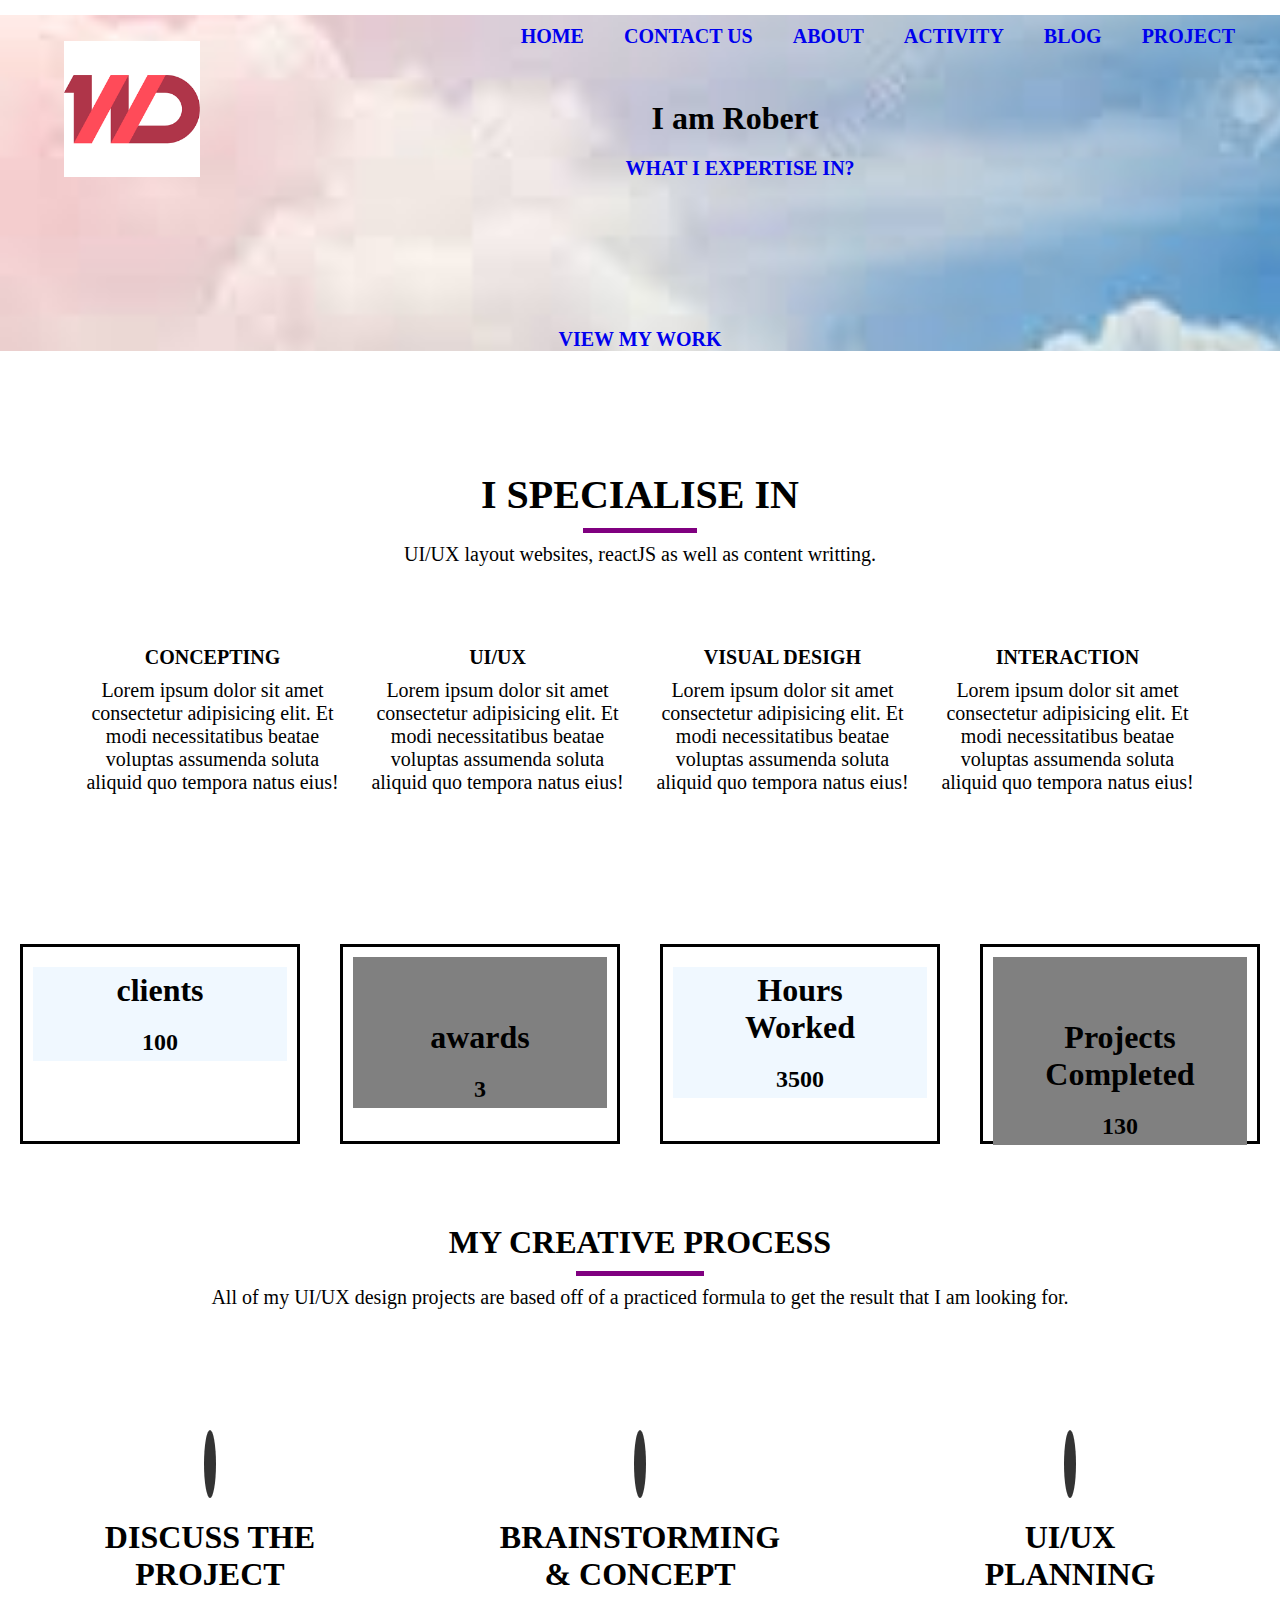
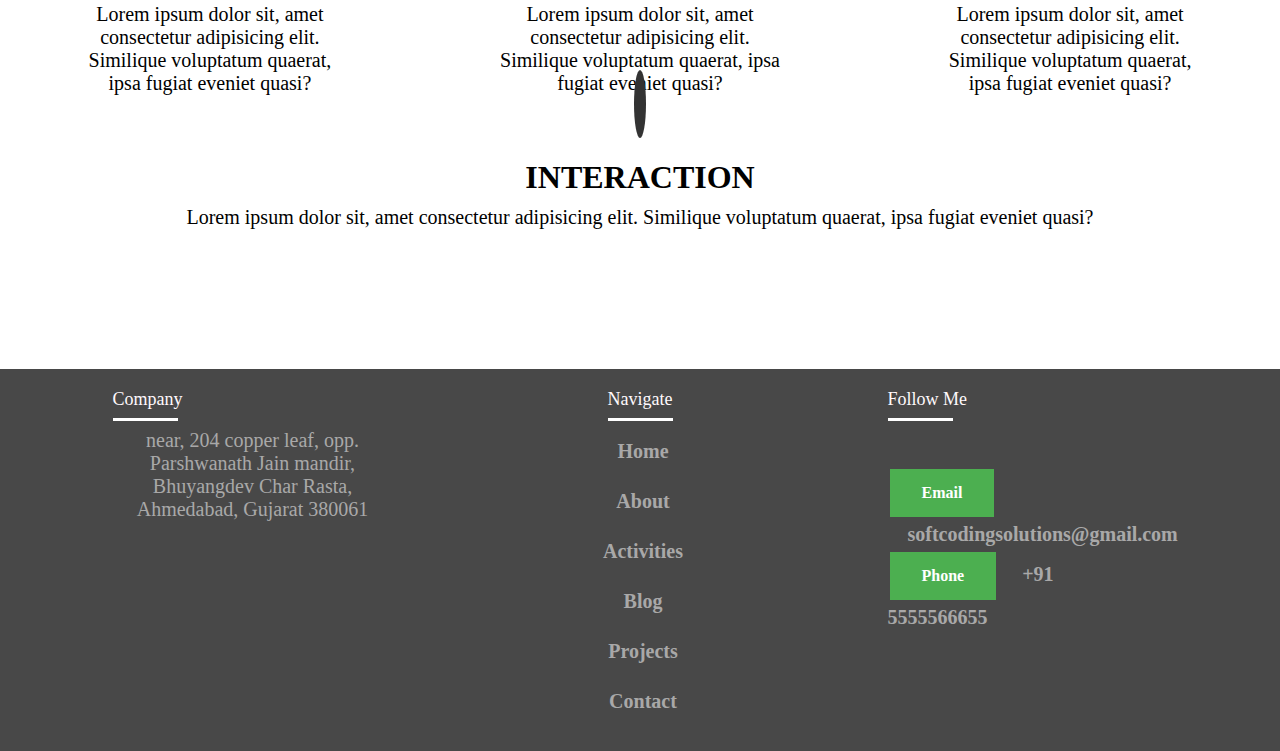
<file: index.html>
<html>
    <head>
        <meta charset="UTF-8"/>
        <meta http-equiv="X-UA-Compatible" content="IE-edge"/>
        <meta name="viewport" content="width=device_width initial-scale=1.0"/>
        <link rel="stylesheet" href="style.css" />
        <link rel="stylesheet" href="https://cdnjs.cloudflare.com/ajax/libs/font-awesome/6.1.1/css/all.min.css" integrity="sha512-KfkfwYDsLkIlwQp6LFnl8zNdLGxu9YAA1QvwINks4PhcElQSvqcyVLLD9aMhXd13uQjoXtEKNosOWaZqXgel0g==" crossorigin="anonymous" referrerpolicy="no-referrer" />
         
    </link>
    <script type="script.js"></script>
       
        </head>
        <body>

            <header>
                <div class="logo">
                 <img src="/images (1).png">
                </div>   
                <div class="nav-bar">
                    <ul>
                        <li><a href="index.task1.html">HOME</a></li>
                        <li><a href="contact.html">CONTACT US</a></li>
                        <li><a href="about.html">ABOUT</a></li>
                        <li><a href="activity.html">ACTIVITY</a></li>
                        <li><a href="blog.html">BLOG</a></li>
                        <li><a href="project.html">PROJECT</a></li>
                    </ul>
                    
                </div>
                     </div> 
                     <div class="header-content">
                        <center>
                     <h1>I am Robert</h1>
                     </center>
                     <h2><a href="#">WHAT I EXPERTISE IN?</a></h2>
                     <h2 id="show"></h2>
                     
                     <script>
                        
                        
                        setTimeout(display,2000);
                        function display(){
                        document.getElementById('show').innerHTML="ReactJs,javascript,UI/UX degine"
                        }
                        
                     </script>
                     
                     
                   <br/>
                   <center>
                    
                    <a href="work.html" class="btn- light" >VIEW MY WORK</a>
                    
                    
                 </center>
                    
                     
            </header>

            
            <section>
                <div class="section-a">
                    <h1>I SPECIALISE IN </h1>
                
                    <div class="line">
                </div>
                <p>
                    UI/UX layout websites, reactJS as well as content writting.
                </p>
                <div class="section-b">

                    <div class="content">

                        <center>
                        <i class="fa-solid fa-users-between-lines"></i>
                        </center>
                        <h1>
                            CONCEPTING
                        </h1>
                        <p>
                            Lorem ipsum dolor sit amet consectetur adipisicing elit. Et modi necessitatibus beatae voluptas assumenda soluta aliquid quo tempora natus eius!
                        </p>
                    </div>
                    <div class="content">
                        <center>
                        <i class="fa-solid fa-display"></i>
                        </center>
                    <h1>
                        UI/UX
                    </h1>
                    <p>
                        Lorem ipsum dolor sit amet consectetur adipisicing elit. Et modi necessitatibus beatae voluptas assumenda soluta aliquid quo tempora natus eius!
                    </p>
                </div>
                <div class="content">
                    <center>
                    
 <i class="fa-solid fa-pencil"></i>
                    </center>
                    <h1>
                        VISUAL DESIGH
                    </h1>
                    <p>
                        Lorem ipsum dolor sit amet consectetur adipisicing elit. Et modi necessitatibus beatae voluptas assumenda soluta aliquid quo tempora natus eius!
                    </p>
                </div>
                <div class="content">
                    <center>
                    <i class="fa-solid fa-users-between-lines"></i>
                    </center>
                    <h1>
                        INTERACTION
                    </h1>
                    <p>
                        Lorem ipsum dolor sit amet consectetur adipisicing elit. Et modi necessitatibus beatae voluptas assumenda soluta aliquid quo tempora natus eius!
                    </p>
                </div>
                
            </section>
            <section class="degines">
            <div class="degine">
                <div class="white">
                    <center>
                    <i class="fa fa-users" aria-hidden="true"></i>
                    </center>
                <h1>
                    clients
                </h1>
                <h2>
                    100
                </h2>
                </div>
            </div>
            <div class="degine">
                <div class="grey">
                    <center>
                    <i class="fa fa-trophy" aria-hidden="true"></i>
                </center>
                <h1>
                   awards
                </h1>
                <h2>
                    3
                </h2>
                 </div>
            </div>
            <div class="degine">
                <div class="white">
                    <center>
                    <i class="fa fa-hourglass" aria-hidden="true"></i>
                    </center>
                <h1>
                    Hours Worked
                </h1>
                <h2>
                    3500
                </h2>
                </div>
            </div>
            <div class="degine">
                <div class="grey">
                    <center><i class="fa fa-list-alt" aria-hidden="true"></i></center>
                <h1>
                    Projects Completed
                </h1>
                <h2>
                    130
                </h2>
                </div>
                
                
            </div>
            </section>

            <div class="tranjection">
                <h1>
                    MY CREATIVE PROCESS
                </h1>
                
                <div class="line"></div>
                </div>
                <p>
                    All of my UI/UX design projects are based off of a practiced formula to get the result that I am looking for.
                </p>
                
                    <section class="draws">
                    <div class="draw">
                        <center>
                            <i class="fa fa-file-text" aria-hidden="true"></i>
                        </center>
                        <h1>DISCUSS THE PROJECT</h1>
                        <p>
                            Lorem ipsum dolor sit, amet consectetur adipisicing elit. Similique voluptatum quaerat, ipsa fugiat eveniet quasi?
                        </p>
                    </div>
                    <div class="draw">
                        <center>
                            
                            <i class="fa fa-desktop" aria-hidden="true"></i>
                        </center>
                        <h1>BRAINSTORMING & CONCEPT</h1>
                        <p>
                            Lorem ipsum dolor sit, amet consectetur adipisicing elit. Similique voluptatum quaerat, ipsa fugiat eveniet quasi?
                        </p>
                    </div>
                    <div class="draw">
                        <center>
                            <i class="fa fa-play" aria-hidden="true"></i>
                        </center>
                        <h1>UI/UX PLANNING</h1>
                        <p>
                            Lorem ipsum dolor sit, amet consectetur adipisicing elit. Similique voluptatum quaerat, ipsa fugiat eveniet quasi?
                        </p>
                    </div>
                    <div class="draw">
                        <center>
                            <i class="fa fa-thumbs-up" aria-hidden="true"></i>
                        </center>
                        <h1>INTERACTION</h1>
                        <p>
                            Lorem ipsum dolor sit, amet consectetur adipisicing elit. Similique voluptatum quaerat, ipsa fugiat eveniet quasi?
                        </p>
                    </div>
                </div>

                </section>
                

            


                <footer class="footer">
                    <div class="foot">
                        <div class="div1">
                            <h4>Company</h4>
                            <div class="bottomline"></div>
                                 <p>
                                    near, 204 copper leaf,
                                    opp. Parshwanath Jain mandir,
                                    Bhuyangdev Char Rasta, 
                                    Ahmedabad, Gujarat 380061
                                </p>
                        </div>
                         <div class="div1">
                            <center>
                                <h4>Navigate</h4>
                                <div class="bottomline"></div>
                                    
                                        
                                
                                        <h1><a href="index.task1.html">Home</a></h1>
                                        <h1><a href="about.html">About</a></h1>
                                        <h1><a href="activity.html">Activities</a></h1>
                                        <h1><a href="blog.html">Blog</a></h1>
                                        <h1><a href="project.html">Projects</a></h1>
                                        <h1><a href="contact.html">Contact</a></h1>
                            </center>
                                    
                        </div>
                        <div class="div1">
                            <h4>Follow me</h4>
                            <div class="bottomline"></div>
                            <div class="icon">
                                <i class="fa-brands fa-facebook"></i>
                                <i class="fa-brands fa-twitter"></i>
                                <i class="fa-brands fa-instagram-square"></i>
                                <i class="fa-brands fa-linkedin-in"></i>
                            </div>
                                <i class="fas fa-envelope fa-2x"></i>
                                 <h3>Email</h3>
                                <a href="#"class="btn-dark">softcodingsolutions@gmail.com</a>
                                <i class="fas fa-phone fa-2x"></i>
                                <h3>Phone</h3>
                                <a href="#" class="btn-dark">+91 5555566655</a>
                         </div>
                    </div>
                    </footer>
    

    
    
        </body>
</html>
</file>
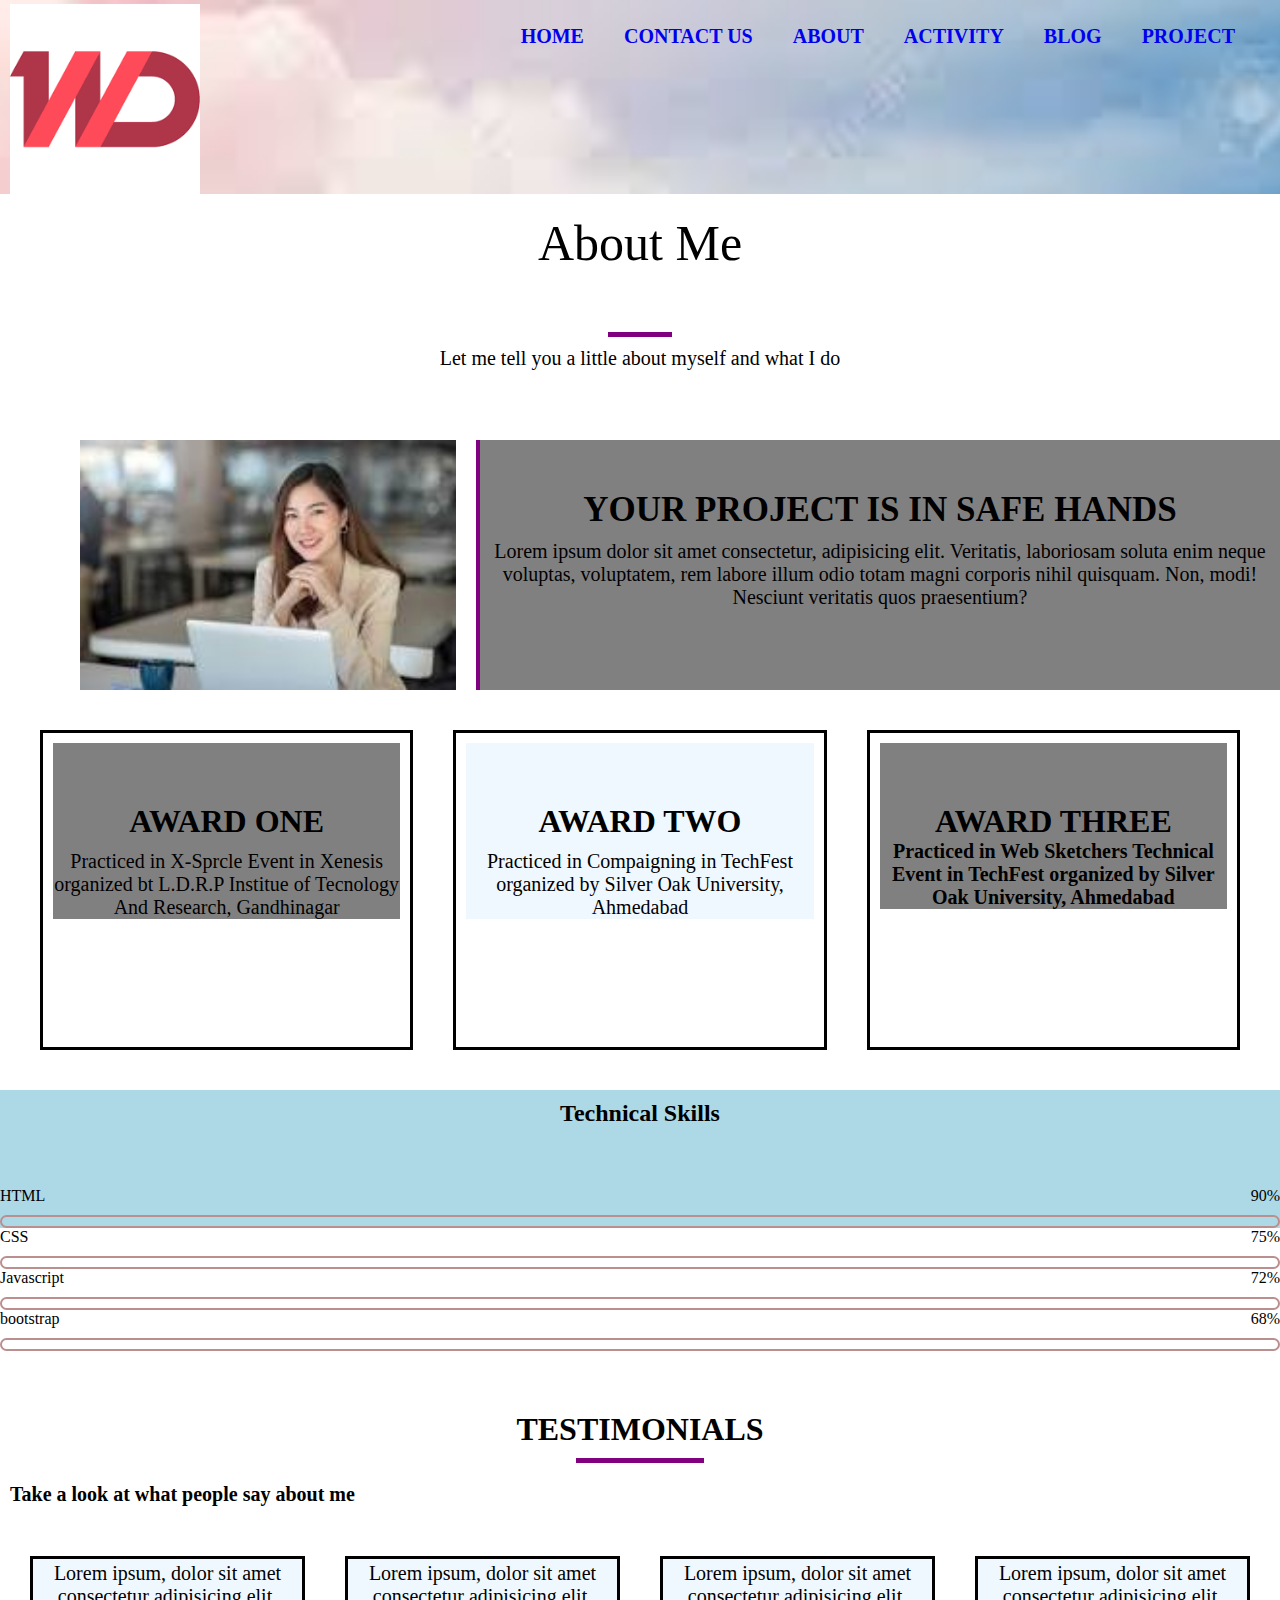
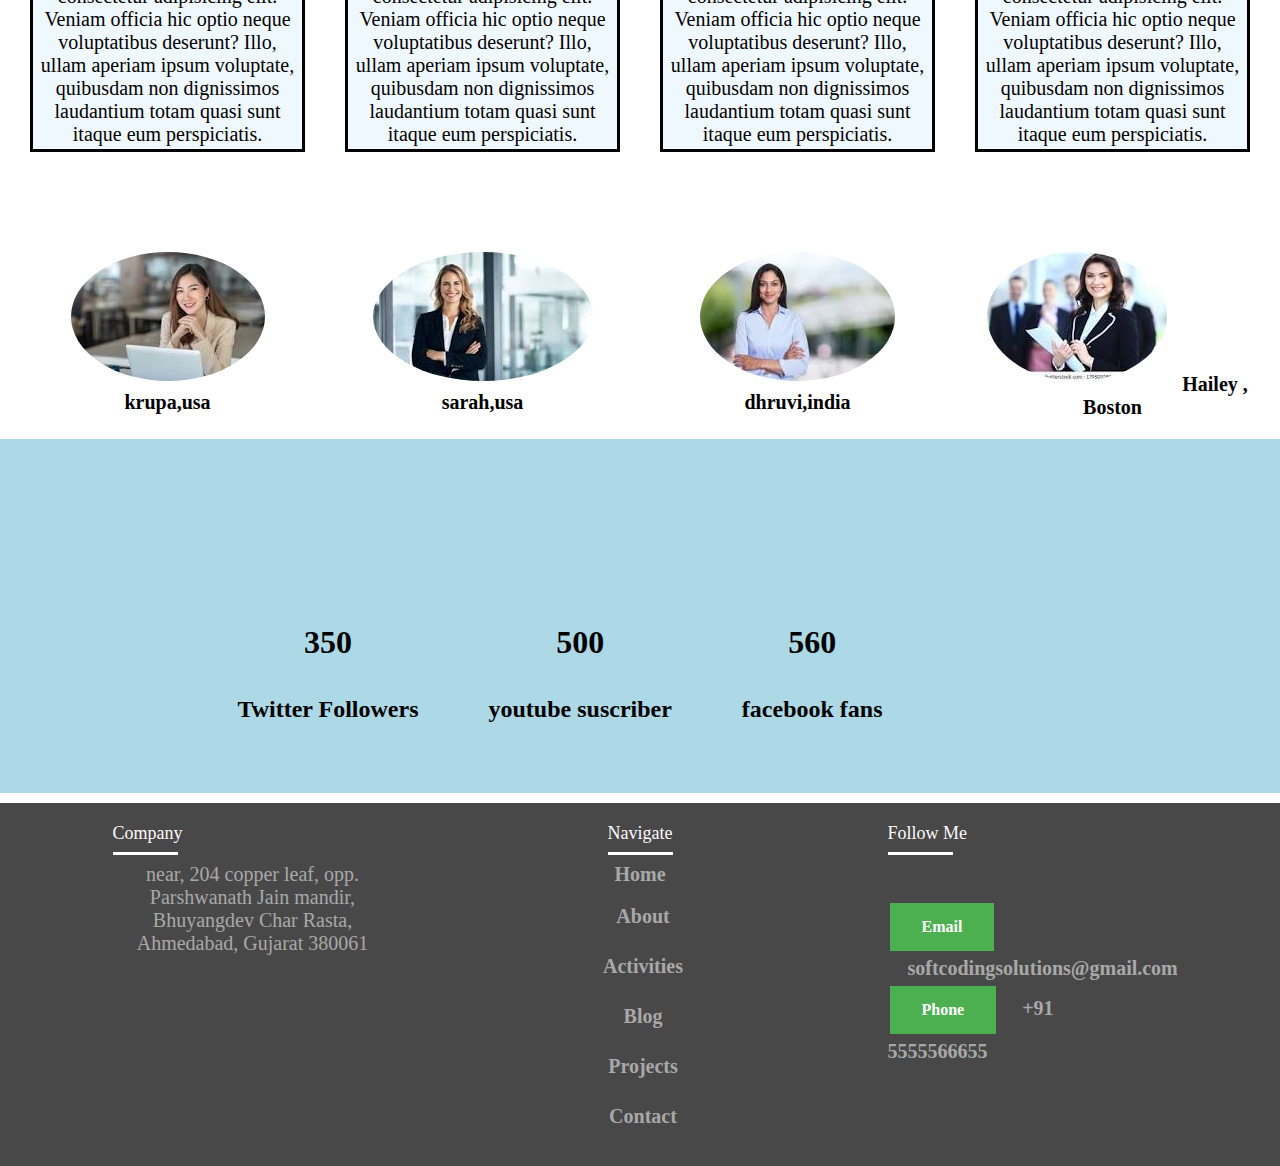
<file: about.html>
<html>
    <head>
        <meta charset="UTF-8"/>
        <meta http-equiv="X-UA-Compatible" content="IE-edge"/>
        <meta name="viewport" content="width=device_width initial-scale=1.0"/>
        <link rel="stylesheet" href="style.css" />
        <link rel="stylesheet" href="https://cdnjs.cloudflare.com/ajax/libs/font-awesome/6.1.1/css/all.min.css" integrity="sha512-KfkfwYDsLkIlwQp6LFnl8zNdLGxu9YAA1QvwINks4PhcElQSvqcyVLLD9aMhXd13uQjoXtEKNosOWaZqXgel0g==" crossorigin="anonymous" referrerpolicy="no-referrer" />
        <link rel="stylesheet" href="about.css" />

    </head>
    <body>
        <header>
            <div class="header">
            <div class="logo">
             <img src="/images (1).png" alt="Logo"/>
            </div>   
            <div class="nav-bar">
                <ul>
                    <li><a href="index.task1.html">HOME</a></li>
                    <li><a href="contact.html">CONTACT US</a></li>
                    <li><a href="about.html">ABOUT</a></li>
                  
                    <li><a href="activity.html">ACTIVITY</a></li>
                        <li><a href="blog.html">BLOG</a></li>
                        <li><a href="project.html">PROJECT</a></li>
                </ul>
                
            </div>
                 </div> 
                </div>
            </div> 
            
            
         
            </div>
                
                
                 
        </header>
              
        <section>
            <div class="dhruvi">
                <h2 class="title">About Me</h2>
                <div class="line1"></div>
                <p>Let me tell you a little about myself and what I do</p>
                <div class="info">
                    <img src="/download (1).jpg" alt="my image" />
                    <div class="line2"></div>
                    <div class="info1">
                        <h4>YOUR PROJECT IS IN SAFE HANDS</h4>
                        <p>
                            Lorem ipsum dolor sit amet consectetur, adipisicing elit. Veritatis, laboriosam soluta enim neque voluptas, voluptatem, rem labore illum odio totam magni corporis nihil quisquam. Non, modi! Nesciunt veritatis quos praesentium?
                        </p>
                    </div>
            </div>
            <div class="top">
                <div class="award">
                    <div class="grey">
                    <i class="fa fa-trophy" aria-hidden="true"></i>
                    <h1>AWARD ONE</h1>
                    <p>Practiced in X-Sprcle Event in Xenesis organized bt L.D.R.P Institue of Tecnology And Research, Gandhinagar </p>
                    </div>
                </div>
                <div class="award">
                    <div class="white">
                    <i class="fa fa-trophy" aria-hidden="true"></i>
                    <h1>AWARD TWO</h1>
                    <p>Practiced in Compaigning in TechFest organized by Silver Oak University, Ahmedabad </p>
                    </div>
                </div>
                <div class="award">
                    <div class="grey">
                    <i class="fa fa-trophy" aria-hidden="true"></i>
                    <h1>AWARD THREE</h>
                    <p>Practiced in Web Sketchers Technical Event in TechFest organized by Silver Oak University, Ahmedabad </p>
                    </div>
                </div>
        
            </div>
                
            </section>
            <div class="skill">
                <h2>Technical Skills </h2>
                <div class="details">
                    <span>HTML</span>
                    <span>90%</span>
                 </div>
                 <div class="bar">
                   <div id="html-bar"></div>
                 </div>
               </div>
               <div class="details">
                <span>CSS</span>
                <span>75%</span>
               </div>
               <div class="bar">
                 <div id="css-bar"></div>
               </div>
             </div>
             <div class="details">
                <span>Javascript</span>
                <span>72%</span>
              </div>
             
               <div class="bar">
               <div id="js-bar"></div>
              </div>
              <div class="details">
                <span>bootstrap</span>
                <span>68%</span>
              </div>
              <div class="bar">
               <div id="jQuery-bar"></div>
               </div>

            </div>
            
             

            <div class="div3">
            <h1>
                TESTIMONIALS
            </h1>
            <div class="line"></div>
            <b>
            <p>
                Take a look at what people say about me
            </p>
            </b>
            </div>
            <br/>
            <section class="p12">
                
        <div class="p1">
            <p>
                Lorem ipsum, dolor sit amet consectetur adipisicing elit. Veniam officia hic optio neque voluptatibus deserunt? Illo, ullam aperiam ipsum voluptate, quibusdam non dignissimos laudantium totam quasi sunt itaque eum perspiciatis.
            </p>
            <h1><img src="/download (1).jpg" alt="dhruvi ,india"/> krupa,usa</h1>
        </div>
        <div class="p1">
            <p>
                Lorem ipsum, dolor sit amet consectetur adipisicing elit. Veniam officia hic optio neque voluptatibus deserunt? Illo, ullam aperiam ipsum voluptate, quibusdam non dignissimos laudantium totam quasi sunt itaque eum perspiciatis.

            </p>
            <h1><img src="/download (2).jpg" alt="dhruvi ,india"/> sarah,usa</h1>
        </div>
        <div class="p1">
            <p>
                Lorem ipsum, dolor sit amet consectetur adipisicing elit. Veniam officia hic optio neque voluptatibus deserunt? Illo, ullam aperiam ipsum voluptate, quibusdam non dignissimos laudantium totam quasi sunt itaque eum perspiciatis.
            </p>
           <h1> <img src="/download (3).jpg" alt="dhruvi ,india"/>dhruvi,india</h1>
        </div>
        <div class="p1">
            <p>
                Lorem ipsum, dolor sit amet consectetur adipisicing elit. Veniam officia hic optio neque voluptatibus deserunt? Illo, ullam aperiam ipsum voluptate, quibusdam non dignissimos laudantium totam quasi sunt itaque eum perspiciatis.
            </p>
           <h1><img src="/download (4).jpg" alt="dhruvi ,india"/> 
            Hailey , Boston</h1>
        </div>
        </div>
            </section>

            <section class="d12">
                

                
                <div class="d1">
                    <center>
                    <i class="fa-brands fa-twitter"></i>
                    </center>
                   
                    <h1>
                        350
                    </h1>
                    <h2>
                        Twitter Followers
                    </h2>
                </div>
                <div class="d1">
                    <center>
                    <i class="fa-brands fa-youtube"></i>
                    </center>
                    
                    
                    <h1>
                        500
                    </h1>
                    <h2>
                        youtube suscriber
                    </h2>
                </div>
                <div class="d1">
                    <center>
                    <i class="fa-brands fa-facebook"></i>
                    </center>
                   
                    
                    
                    <h1>
                        560
                    </h1>
                    <h2>
                        facebook fans
                    </h2>
                </div>
                
                        
                    </section>
                    <footer class="footer">
                        <div class="foot">
                            <div class="div1">
                                <h4>Company</h4>
                                <div class="bottomline"></div>
                                     <p>
                                        near, 204 copper leaf,
                                        opp. Parshwanath Jain mandir,
                                        Bhuyangdev Char Rasta, 
                                        Ahmedabad, Gujarat 380061
                                    </p>
                            </div>
                             <div class="div1">
                                <center>
                                    <h4>Navigate</h4>
                                    <div class="bottomline"></div>
                                        
                                            
                                    
                                            </h1><a href="index.task1.html">Home</a></h1>
                                            <h1><a href="about.html">About</a></h1>
                                            <h1><a href="#">Activities</a></h1>
                                            <h1><a href="#">Blog</a></h1>
                                            <h1><a href="#">Projects</a></h1>
                                            <h1><a href="#">Contact</a></h1>
                                </center>
                                        
                            </div>
                            <div class="div1">
                                <h4>Follow me</h4>
                            <div class="bottomline"></div>
                            <div class="icon">
                                <i class="fa-brands fa-facebook"></i>
                                <i class="fa-brands fa-twitter"></i>
                                <i class="fa-brands fa-instagram-square"></i>
                                <i class="fa-brands fa-linkedin-in"></i>
                            </div>
                                    <i class="fas fa-envelope fa-2x"></i>
                                     <h3>Email</h3>
                                    <a href="#"class="btn-dark">softcodingsolutions@gmail.com</a>
                                    <i class="fas fa-phone fa-2x"></i>
                                    <h3>Phone</h3>
                                    <a href="#" class="btn-dark">+91 5555566655</a>
                             </div>
                        </div>
                        </footer>
        
    


    </body>
</html>
</file>
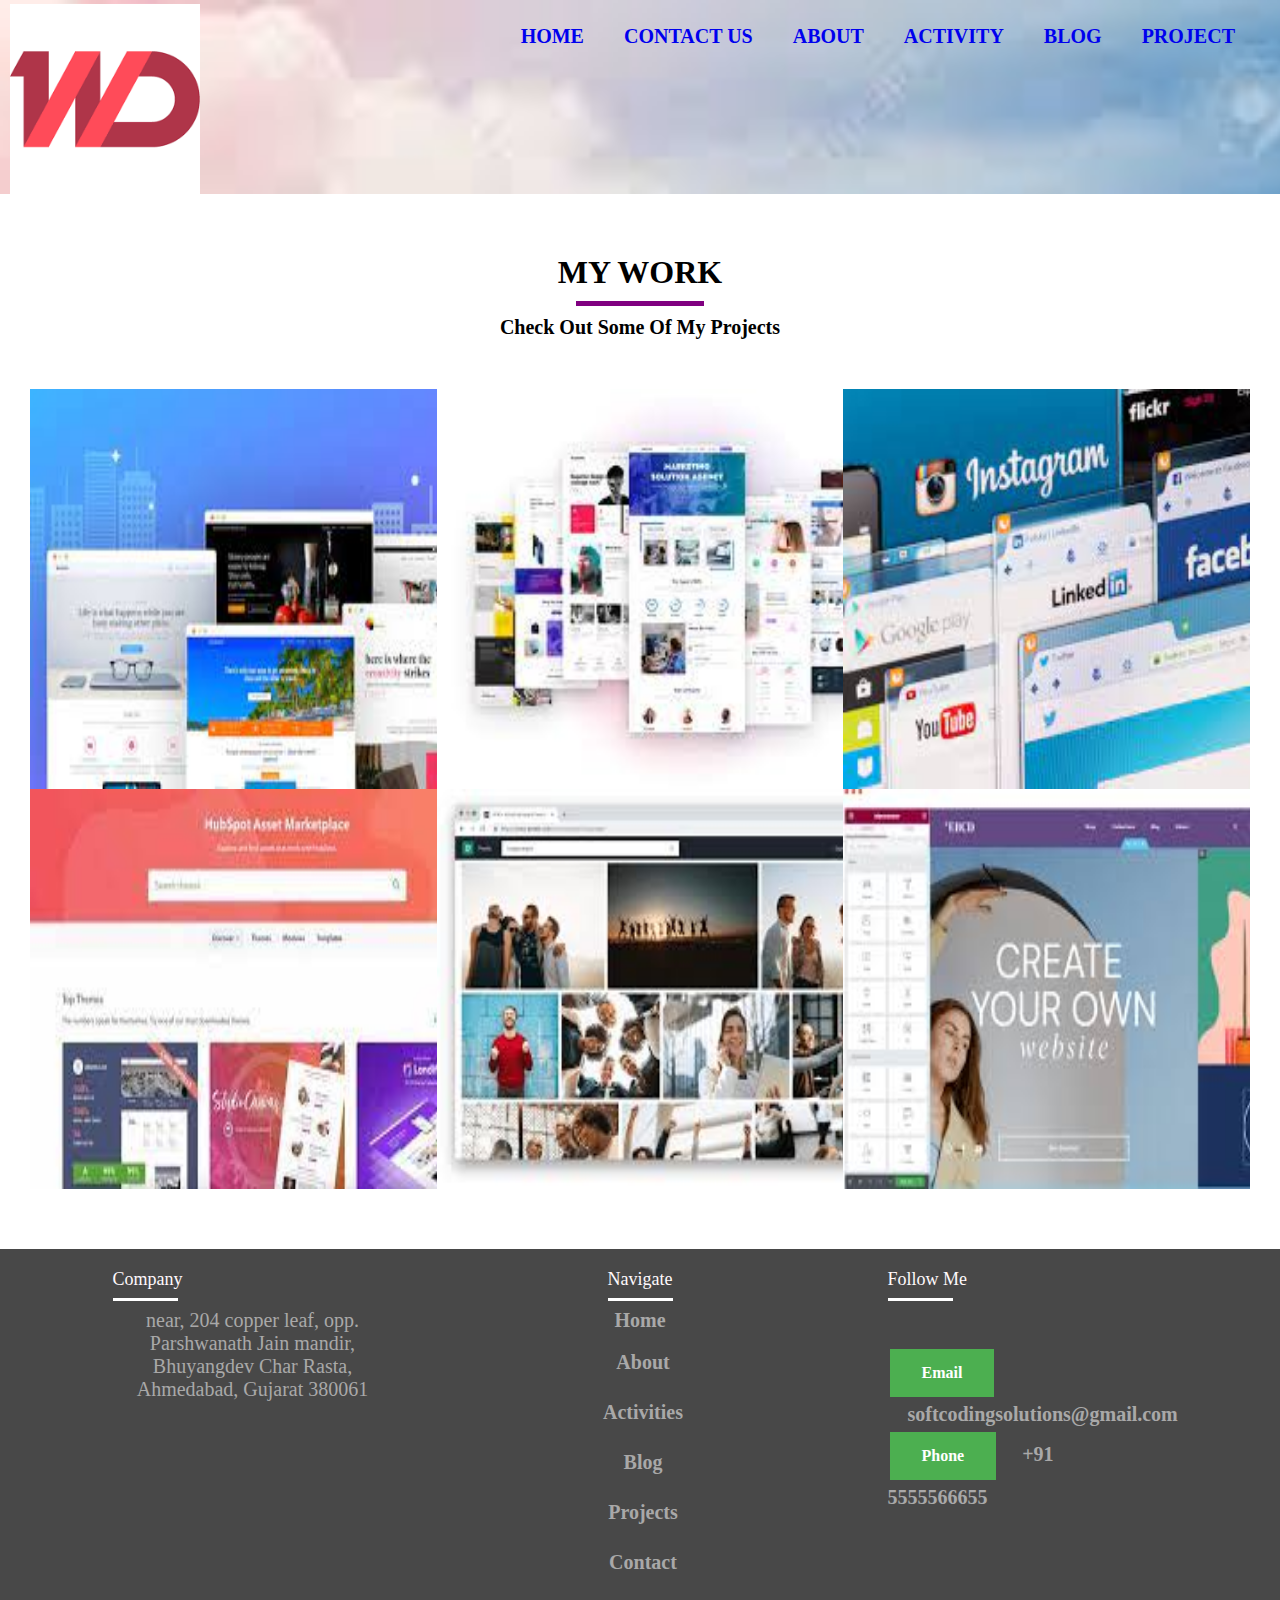
<file: activity.html>
<html>
    <head>
        <meta charset="UTF-8"/>
        <meta http-equiv="X-UA-Compatible" content="IE-edge"/>
        <meta name="viewport" content="width=device_width initial-scale=1.0"/>
        <link rel="stylesheet" href="style.css" />
        <link rel="stylesheet" href="https://cdnjs.cloudflare.com/ajax/libs/font-awesome/6.1.1/css/all.min.css" integrity="sha512-KfkfwYDsLkIlwQp6LFnl8zNdLGxu9YAA1QvwINks4PhcElQSvqcyVLLD9aMhXd13uQjoXtEKNosOWaZqXgel0g==" crossorigin="anonymous" referrerpolicy="no-referrer" />
        <link rel="stylesheet" href="activity.css" /> 
    </link>
    <script type="script.js"></script>
       
        </head>
        <body>

            <header>
                <div class="header">
                <div class="logo">
                 <img src="/images (1).png">
                </div>   
                <div class="nav-bar">
                    <ul>
                        <li><a href="index.task1.html">HOME</a></li>
                        <li><a href="contact.html">CONTACT US</a></li>
                        <li><a href="about.html">ABOUT</a></li>
                        <li><a href="activity.html">ACTIVITY</a></li>
                        <li><a href="blog.html">BLOG</a></li>
                        <li><a href="project.html">PROJECT</a></li>
                    </ul>
                    
                </div>
                     </div> 
                    </div>
                     

                     
            </header>
            
            
            <h1>
                MY WORK
            </h1>
            <div class="line"></div>
            <b>
            <p>
                Check Out Some Of My Projects
            </p>
            </b>
            <div class="items">
                <div class="item">
                    <div class="item-image">
                        <img src="/download (5).jpg" alt="">
                    </div>
                    <div class="item-text">
                        <div class="item-text-wrap">
                            <p>Project 1</p>
                            <h2>Business App template</h2>
                        </div>
                    </div>
                </div>
        
                <div class="item">
                    <div class="item-image">
                        <img src="/download (6).jpg" alt="">
                    </div>
                    <div class="item-text">
                        <div class="item-text-wrap">
                            <p>Project 2</p>
                            <h2>Language Learning</h2>
                        </div>
                    </div>
                </div>
        
                <div class="item">
                    <div class="item-image">
                        <img src="/download (7).jpg" alt="">
                    </div>
                    <div class="item-text">
                        <div class="item-text-wrap">
                            <p>Project 3</p>
                            <h2>Restaurant App</h2>
                        </div>
                    </div>
                </div>
        
                <div class="item">
                    <div class="item-image">
                        <img src="/download 10.jpg" alt="">
                    </div>
                    <div class="item-text">
                        <div class="item-text-wrap">
                            <p>Project 4</p>
                            <h2>Photography</h2>
                        </div>
                    </div>
                </div>
        
                <div class="item">
                    <div class="item-image">
                        <img src="/images (9).jpg" alt="">
                    </div>
                    <div class="item-text">
                        <div class="item-text-wrap">
                            <p>Project 5</p>
                            <h2>Exploring World</h2>
                        </div>
                    </div>
                </div>
        
                <div class="item">
                    <div class="item-image">
                        <img src="/images 13.jpg" alt="">
                    </div>
                    <div class="item-text">
                        <div class="item-text-wrap">
                            <p>Project 6</p>
                            <h2>UI/UX Design</h2>
                        </div>
                    </div>
                </div>
                
            </div>

            <footer class="footer">
                <div class="foot">
                    <div class="div1">
                        <h4>Company</h4>
                        <div class="bottomline"></div>
                             <p>
                                near, 204 copper leaf,
                                opp. Parshwanath Jain mandir,
                                Bhuyangdev Char Rasta, 
                                Ahmedabad, Gujarat 380061
                            </p>
                    </div>
                     <div class="div1">
                        <center>
                            <h4>Navigate</h4>
                            <div class="bottomline"></div>
                                
                                    
                            
                                    </h1><a href="index.html">Home</a></h1>
                                    <h1><a href="about.html">About</a></h1>
                                    <h1><a href="#">Activities</a></h1>
                                    <h1><a href="blog.html">Blog</a></h1>
                                    <h1><a href="#">Projects</a></h1>
                                    <h1><a href="#">Contact</a></h1>
                        </center>
                                
                    </div>
                    <div class="div1">
                        <h4>Follow me</h4>
                            <div class="bottomline"></div>
                            <div class="icon">
                                <i class="fa-brands fa-facebook"></i>
                                <i class="fa-brands fa-twitter"></i>
                                <i class="fa-brands fa-instagram-square"></i>
                                <i class="fa-brands fa-linkedin-in"></i>
                            </div>
                            <i class="fas fa-envelope fa-2x"></i>
                             <h3>Email</h3>
                            <a href="#"class="btn-dark">softcodingsolutions@gmail.com</a>
                            <i class="fas fa-phone fa-2x"></i>
                            <h3>Phone</h3>
                            <a href="#" class="btn-dark">+91 5555566655</a>
                     </div>
                </div>
                </footer>

        </body>
</html>
</file>
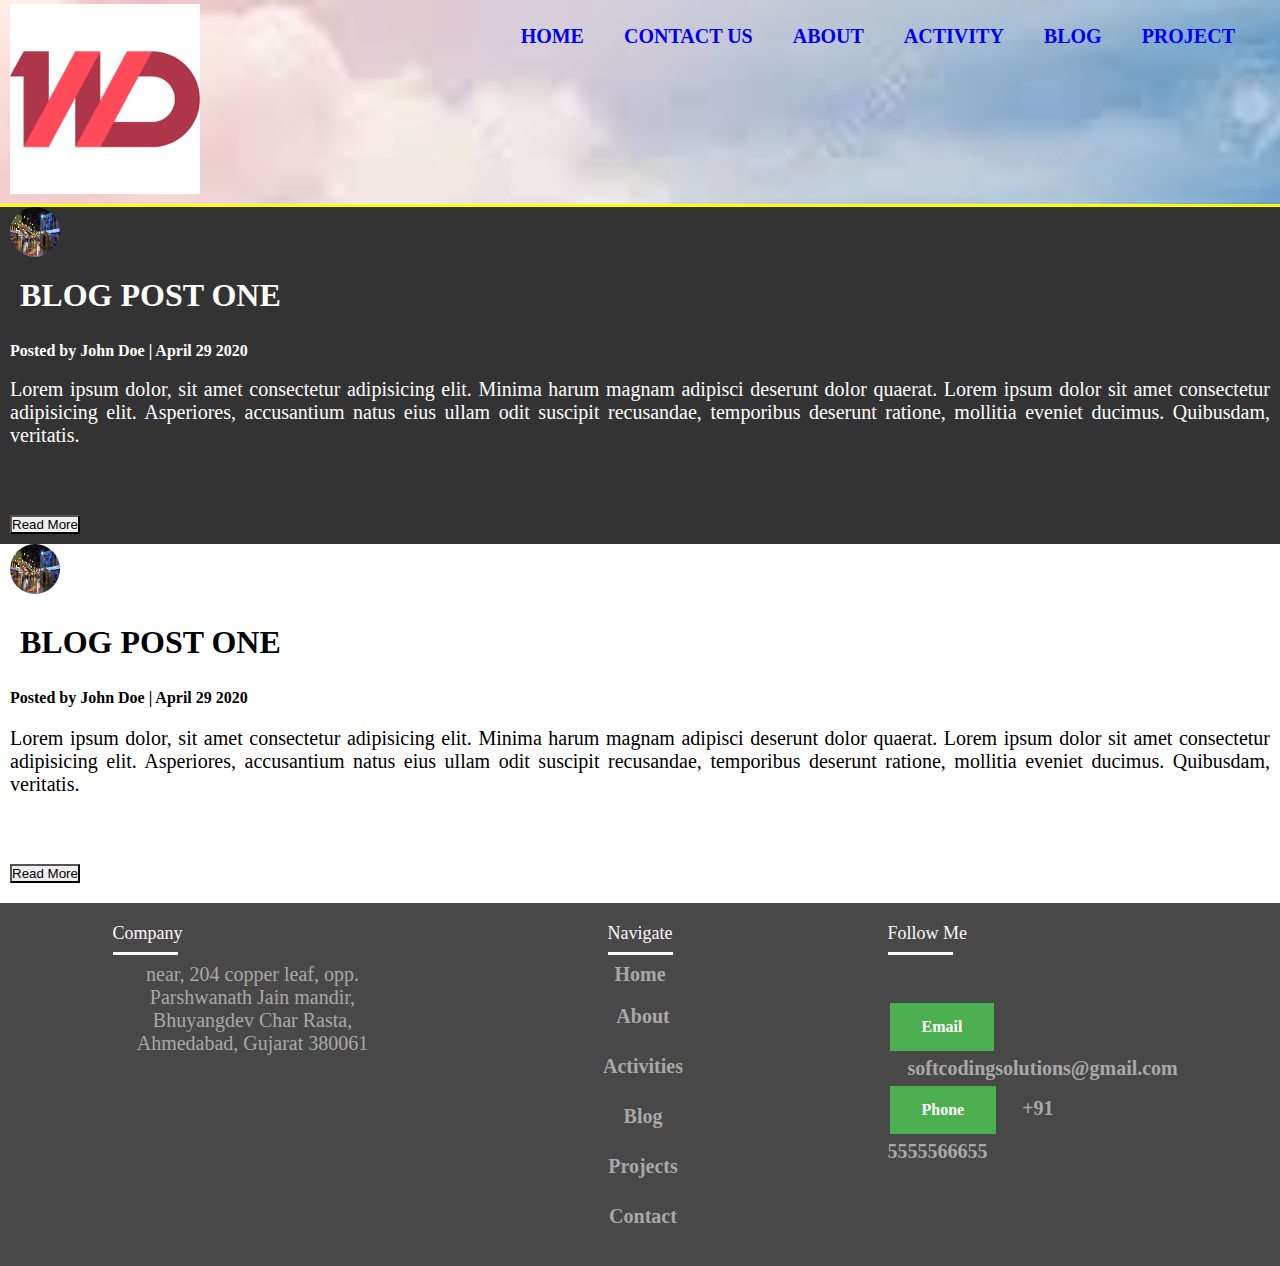
<file: blog.html>
<html>
    <head>
        <meta charset="UTF-8"/>
        <meta http-equiv="X-UA-Compatible" content="IE-edge"/>
        <meta name="viewport" content="width=device_width initial-scale=1.0"/>
        <link rel="stylesheet" href="style.css" />
        <link rel="stylesheet" href="https://cdnjs.cloudflare.com/ajax/libs/font-awesome/6.1.1/css/all.min.css" integrity="sha512-KfkfwYDsLkIlwQp6LFnl8zNdLGxu9YAA1QvwINks4PhcElQSvqcyVLLD9aMhXd13uQjoXtEKNosOWaZqXgel0g==" crossorigin="anonymous" referrerpolicy="no-referrer" />
        <link rel="stylesheet" href="blog.css" />
    </link>
    <script type="script.js"></script>
       
        </head>
        <body>

            <header>
                <div class="header">
                <div class="logo">
                 <img src="/images (1).png" alt="Logo"/>
                </div>   
                <div class="nav-bar">
                    <ul>
                        <li><a href="index.task1.html">HOME</a></li>
                        <li><a href="contact.html">CONTACT US</a></li>
                        <li><a href="about.html">ABOUT</a></li>
                        <li><a href="activity.html">ACTIVITY</a></li>
                        <li><a href="blog.html">BLOG</a></li>
                        <li><a href="project.html">PROJECT</a></li>
                    </ul>
                    
                </div>
                     </div> 
                    </div>

                     
            </header>
            <style>
                .hide-1,
                .hide-2{
                    display: none;
                }
                </style>
                <main>
           <div class="blog">
            <img src="/d.jpg"/>
            <h1>
                BLOG POST ONE
            </h1>
            <br/>
            <div class="blog1">
            <i class="fa-solid fa-user"></i>
            <h4>
                Posted by 
                <b>John Doe</b> | April 29 2020
            </h4>
            </div>
            <br/>
            <p class="p-1">
                Lorem ipsum dolor, sit amet consectetur adipisicing elit. Minima harum magnam adipisci deserunt dolor quaerat. Lorem ipsum dolor sit amet consectetur adipisicing elit. Asperiores, accusantium natus eius ullam odit suscipit recusandae, temporibus deserunt ratione, mollitia eveniet ducimus. Quibusdam, veritatis.

            </p>
            <span class="show-1 hide-1 p-1">
                Architecto nulla tempora, laboriosam eaque enim libero veritatis autem illum beatae cupiditate odio quae accusantium! Officiis ad quidem quas cum, doloribus reprehenderit aperiam amet, beatae at voluptate perferendis obcaecati qui expedita ipsa aperiam ab esse rem, recusandae nostrum eaque aliquid eos optio magni quia corrupti consequuntur similique. Doloribus quibusdam numquam fugit beatae perspiciatis cumque magnam dolorum odit ratione cum, deserunt inventore sed delectus eligendi?
            </span>
            <br>
            <button id="btn-1">Read More</button>
        </div>
        <div class="blog2">
            <img src="/d.jpg"/>
            <h1>
                BLOG POST ONE
            </h1>
            <br/>
            <div class="blog3">
                <i class="fa-solid fa-user"></i>
            <h4>
                Posted by 
                <b>John Doe</b> | April 29 2020
            </h4>
            
            <br/>
            </div>
            <p class="p-1">
                Lorem ipsum dolor, sit amet consectetur adipisicing elit. Minima harum magnam adipisci deserunt dolor quaerat. Lorem ipsum dolor sit amet consectetur adipisicing elit. Asperiores, accusantium natus eius ullam odit suscipit recusandae, temporibus deserunt ratione, mollitia eveniet ducimus. Quibusdam, veritatis.

            </p>
            <span class="show-2 hide-2 p-1">
                Architecto nulla tempora, laboriosam eaque enim libero veritatis autem illum beatae cupiditate odio quae accusantium! Officiis ad quidem quas cum, doloribus reprehenderit aperiam amet, beatae at voluptate perferendis obcaecati qui expedita ipsa aperiam ab esse rem, recusandae nostrum eaque aliquid eos optio magni quia corrupti consequuntur similique. Doloribus quibusdam numquam fugit beatae perspiciatis cumque magnam dolorum odit ratione cum, deserunt inventore sed delectus eligendi?
            </span>
            <br>
            <button id="btn-2" >Read More</button>
            

        </div>
                </main>
        <footer class="footer">
            <div class="foot">
                <div class="div1">
                    <h4>Company</h4>
                    <div class="bottomline"></div>
                         <p>
                            near, 204 copper leaf,
                            opp. Parshwanath Jain mandir,
                            Bhuyangdev Char Rasta, 
                            Ahmedabad, Gujarat 380061
                        </p>
                </div>
                 <div class="div1">
                    <center>
                        <h4>Navigate</h4>
                        <div class="bottomline"></div>
                            
                                
                        
                                </h1><a href="index.html">Home</a></h1>
                                <h1><a href="about.html">About</a></h1>
                                <h1><a href="#">Activities</a></h1>
                                <h1><a href="#">Blog</a></h1>
                                <h1><a href="#">Projects</a></h1>
                                <h1><a href="#">Contact</a></h1>
                    </center>
                            
                </div>
                <div class="div1">
                    <h4>Follow me</h4>
                <div class="bottomline"></div>
                <div class="icon">
                    <i class="fa-brands fa-facebook"></i>
                    <i class="fa-brands fa-twitter"></i>
                    <i class="fa-brands fa-instagram-square"></i>
                    <i class="fa-brands fa-linkedin-in"></i>
                </div>
                        <i class="fas fa-envelope fa-2x"></i>
                         <h3>Email</h3>
                        <a href="#"class="btn-dark">softcodingsolutions@gmail.com</a>
                        <i class="fas fa-phone fa-2x"></i>
                        <h3>Phone</h3>
                        <a href="#" class="btn-dark">+91 5555566655</a>
                 </div>
            </div>
            </footer>
            <script src="script.js"></script>
            
                
        </body>
</html>
</file>
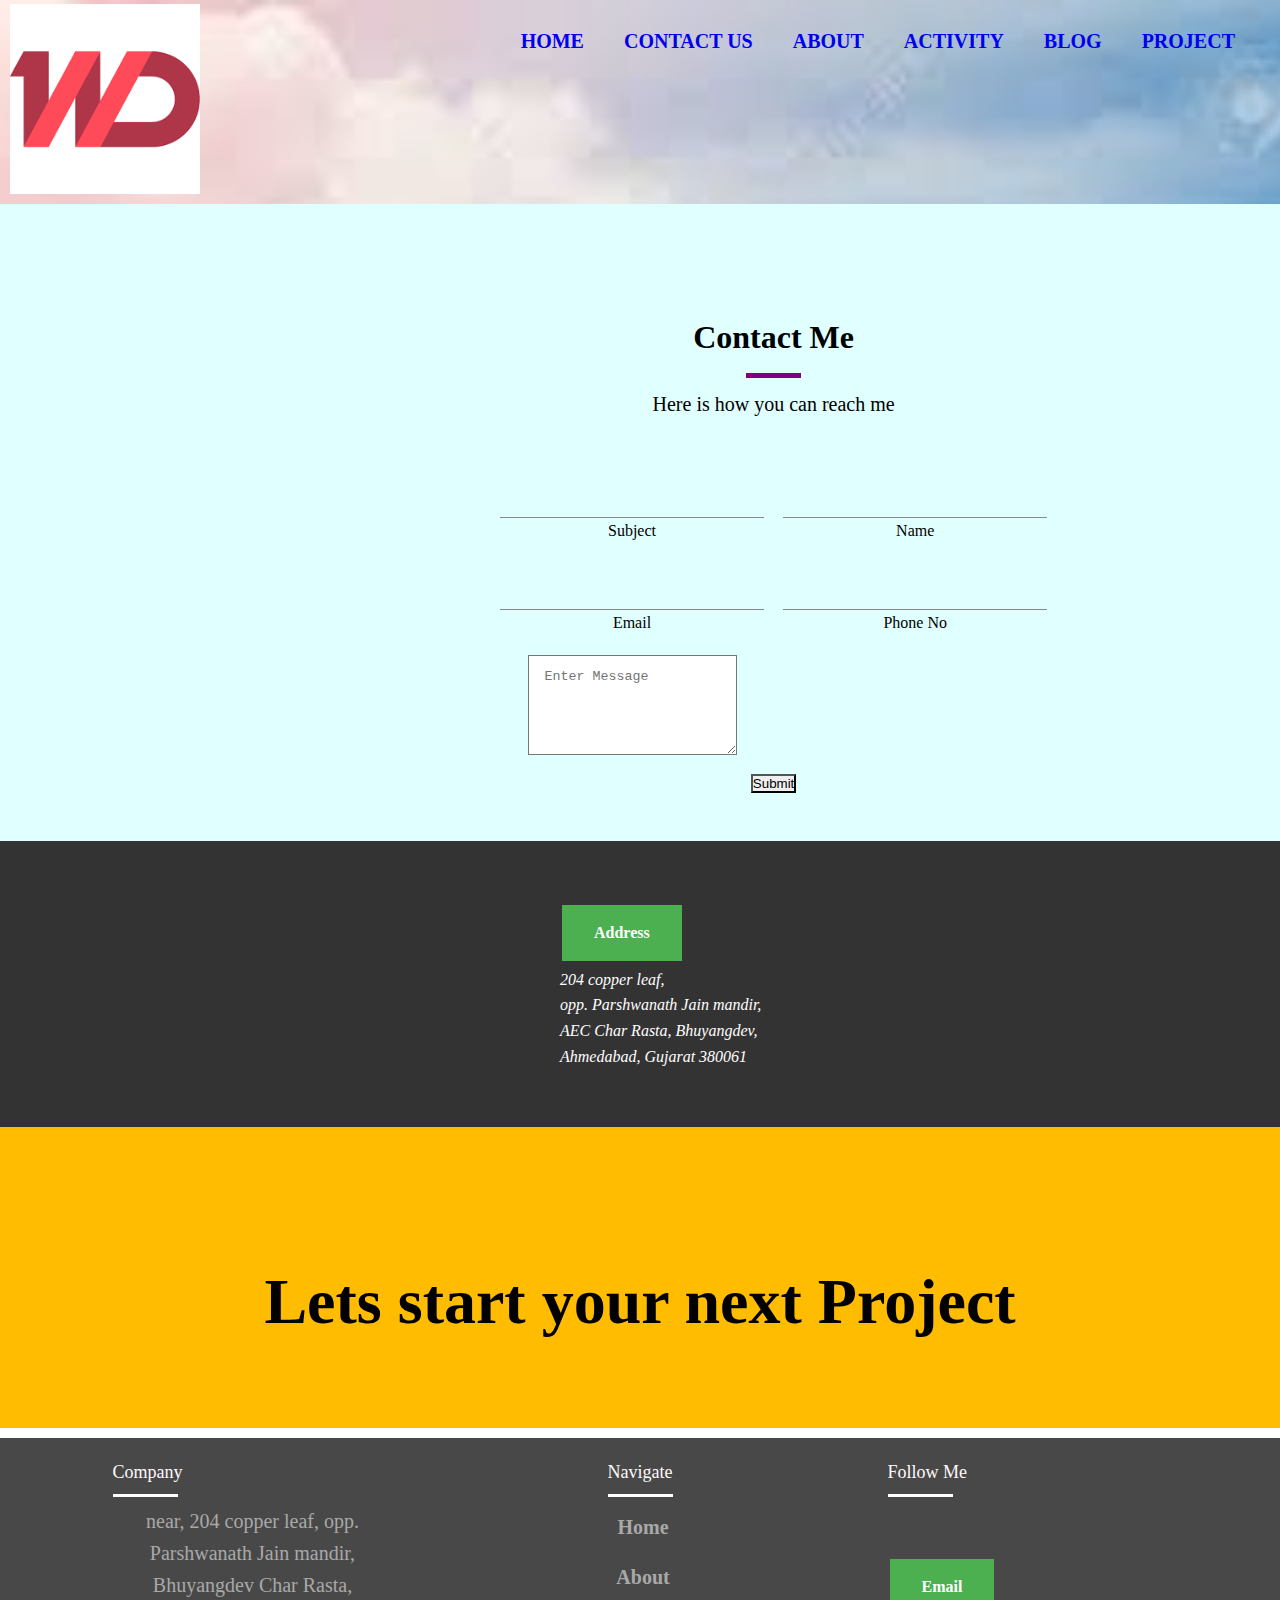
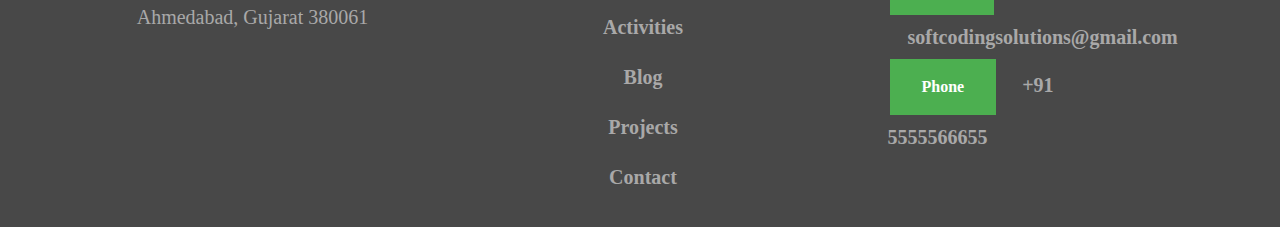
<file: contact.html>
<html>
    <head>
        <meta charset="UTF-8"/>
        <meta http-equiv="X-UA-Compatible" content="IE-edge"/>
        <meta name="viewport" content="width=device_width initial-scale=1.0"/>
        <link rel="stylesheet" href="contact.css" />
        <link rel="stylesheet" href="https://cdnjs.cloudflare.com/ajax/libs/font-awesome/6.1.1/css/all.min.css" integrity="sha512-KfkfwYDsLkIlwQp6LFnl8zNdLGxu9YAA1QvwINks4PhcElQSvqcyVLLD9aMhXd13uQjoXtEKNosOWaZqXgel0g==" crossorigin="anonymous" referrerpolicy="no-referrer" />
        <link rel="stylesheet" href="style.css" />
    </link>
    <script type="script.js"></script>
       
        </head>
        <body>

            <header>
                <div class="header">
                <div class="logo">
                 <img src="/images (1).png">
                </div>   
                <div class="nav-bar">
                    <ul>
                        <li><a href="index.task1.html">HOME</a></li>
                        <li><a href="contact.html">CONTACT US</a></li>
                        <li><a href="about.html">ABOUT</a></li>
                        <li><a href="activity.html">ACTIVITY</a></li>
                        <li><a href="blog.html">BLOG</a></li>
                        <li><a href="project.html">PROJECT</a></li>
                    </ul>
                    
                </div>
                     </div> 
                    </div>
                     

                     
            </header>
            <section id="contact-a" class="text-center py-3">
                <div class="container">
                    <h1>Contact Me</h1>
                    <div class="line"></div>
                    <p >Here is how you can reach me</p>
                    <form onsubmit="event.preventDefault()">
                        <div class="text-fields">
                            <div class="form-content">

                                <input type="text" class="text-input subject-input" required="">
                                <label><span style="transition-delay:0ms">S</span><span style="transition-delay:80ms">u</span><span style="transition-delay:160ms">b</span><span style="transition-delay:240ms">j</span><span style="transition-delay:320ms">e</span><span style="transition-delay:400ms">c</span><span style="transition-delay:480ms">t</span></label>
                            </div>
                            <div class="form-content">
                                <input type="text" class="text-input name-input" pattern="[a-zA-Z].{2,}" title="Must be alphbets only,minimum 3 " required="">
                                <label><span style="transition-delay:0ms">N</span><span style="transition-delay:80ms">a</span><span style="transition-delay:160ms">m</span><span style="transition-delay:240ms">e</span></label>
                            </div>
                            <div class="form-content">

                                <input type="email" class="text-input email-input" title="Email format must be ___@___.__" required="">
                                    <!-- pattern="[a-z0-9._%+-]+@[a-z0-9.-]+\.[a-z]{2,3}$" -->
                                <label><span style="transition-delay:0ms">E</span><span style="transition-delay:80ms">m</span><span style="transition-delay:160ms">a</span><span style="transition-delay:240ms">i</span><span style="transition-delay:320ms">l</span></label>
                            </div>
                            <div class="form-content">
        
                                <input type="text" class="text-input phone-input" title="Exactly 10 digits  " required>
                                    <!-- pattern="[0-9]{10,10}" -->
                                <label><span style="transition-delay:0ms">P</span><span style="transition-delay:80ms">h</span><span style="transition-delay:160ms">o</span><span style="transition-delay:240ms">n</span><span style="transition-delay:320ms">e</span><span style="transition-delay:400ms"> </span><span style="transition-delay:480ms">N</span><span style="transition-delay:560ms">o</span></label>
                            </div>
                            <center>
        
                                <textarea class="text-input message-input" placeholder="Enter Message" required="" ></textarea>
                            </center>
                        </div>
                        <button type="submit" class="btn-dark">Submit</button>
                    </form>
                </div>
            </section>
            <section id="contact-b" class="py-3 bg-dark">
                <div class="container1">
                    <div class="contact-info">
        
                        <div>
                            <i class="fas fa-address-card fa-2x"></i>
                            <h3>
                                Address
                            </h3>
                            <address>
                                204 copper leaf,<br>
                                opp. Parshwanath Jain mandir,<br>
                                AEC Char Rasta, Bhuyangdev,<br>
                                Ahmedabad, Gujarat 380061
                            </address>
        
                        </div>
                        <div class="contact-info">
                            <iframe src="https://www.google.com/maps/embed?pb=!1m14!1m8!1m3!1d14684.274787797935!2d72.5381015!3d23.0579429!3m2!1i1024!2i768!4f13.1!3m3!1m2!1s0x0%3A0x249acb663e46af9b!2sSoft%20Coding%20Solutions!5e0!3m2!1sen!2sin!4v1654522792160!5m2!1sen!2sin" style="border:0;" allowfullscreen="" loading="lazy" referrerpolicy="no-referrer-when-downgrade"></iframe>
                        </div>
                    </div>
                </div>
            </section>
            <section id="contact-c" class="bg-main py-4">
                <div class="container">
        
                    <h1>Lets start your next Project</h1>
                </div>
            </section>
            <script>
                const labels = document.querySelectorAll( "label" );
        
                labels.forEach( function( label ) {
                    label.innerHTML = label.innerText
                        .split( "" )
                        .map(function(letter, idx){
                    return `<span style='transition-delay:${idx * 80}ms'>${letter}</span>`
                })
                        .join( "" );
                } );
            </script>
            <footer class="footer">
                <div class="foot">
                    <div class="div1">
                        <h4>Company</h4>
                        <div class="bottomline"></div>
                             <p>
                                near, 204 copper leaf,
                                opp. Parshwanath Jain mandir,
                                Bhuyangdev Char Rasta, 
                                Ahmedabad, Gujarat 380061
                            </p>
                    </div>
                     <div class="div1">
                        <center>
                            <h4>Navigate</h4>
                            <div class="bottomline"></div>
                                
                                    
                            
                                    <h1><a href="index.html">Home</a></h1>
                                    <h1><a href="about.html">About</a></h1>
                                    <h1><a href="#">Activities</a></h1>
                                    <h1><a href="blog.html">Blog</a></h1>
                                    <h1><a href="#">Projects</a></h1>
                                    <h1><a href="#">Contact</a></h1>
                        </center>
                                
                    </div>
                    <div class="div1">
                        <h4>Follow me</h4>
                        <div class="bottomline"></div>
                        <div class="icon">
                            <i class="fa-brands fa-facebook"></i>
                            <i class="fa-brands fa-twitter"></i>
                            <i class="fa-brands fa-instagram-square"></i>
                            <i class="fa-brands fa-linkedin-in"></i>
                        </div>
                            <i class="fas fa-envelope fa-2x"></i>
                             <h3>Email</h3>
                            <a href="#"class="btn-dark">softcodingsolutions@gmail.com</a>
                            <i class="fas fa-phone fa-2x"></i>
                            <h3>Phone</h3>
                            <a href="#" class="btn-dark">+91 5555566655</a>
                     </div>
                </div>
                </footer>




        </body>
</html>
</file>
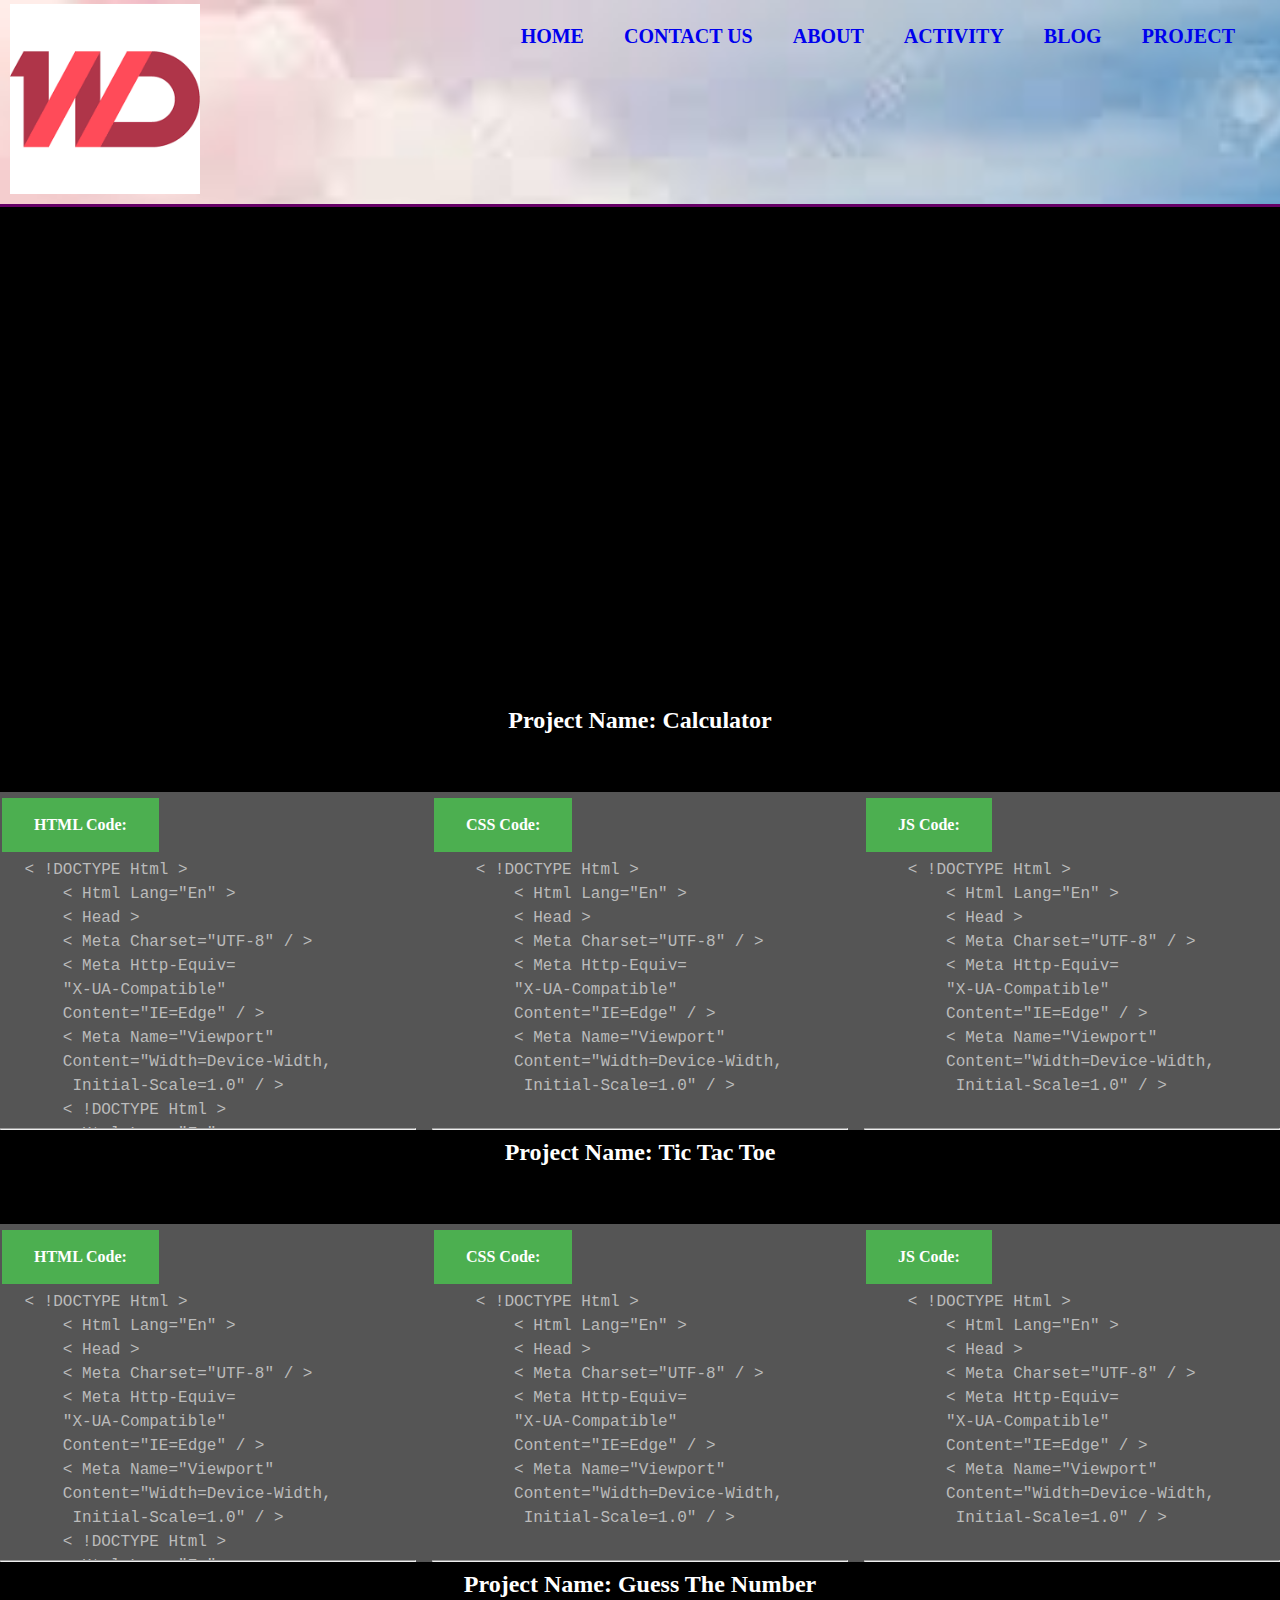
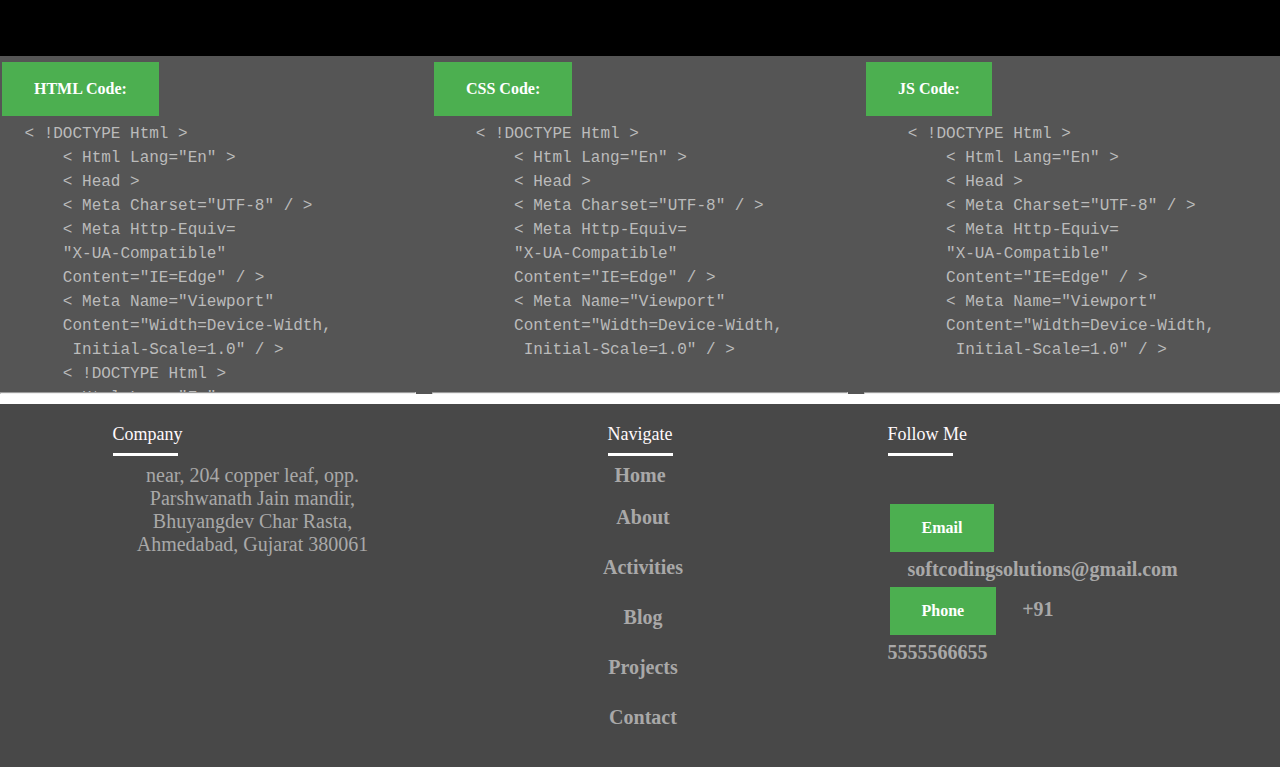
<file: project.html>
<html>
    <head>
        <meta charset="UTF-8"/>
        <meta http-equiv="X-UA-Compatible" content="IE-edge"/>
        <meta name="viewport" content="width=device_width initial-scale=1.0"/>
        <link rel="stylesheet" href="style.css" />
        <link rel="stylesheet" href="https://cdnjs.cloudflare.com/ajax/libs/font-awesome/6.1.1/css/all.min.css" integrity="sha512-KfkfwYDsLkIlwQp6LFnl8zNdLGxu9YAA1QvwINks4PhcElQSvqcyVLLD9aMhXd13uQjoXtEKNosOWaZqXgel0g==" crossorigin="anonymous" referrerpolicy="no-referrer" />
        <link rel="stylesheet" href="project.css" />

    </head>
    <body>
        <header>
            <div class="header">
            <div class="logo">
             <img src="/images (1).png" alt="Logo"/>
            </div>   
            <div class="nav-bar">
                <ul>
                    <li><a href="index.task1.html">HOME</a></li>
                    <li><a href="contact.html">CONTACT US</a></li>
                    <li><a href="about.html">ABOUT</a></li>
                  
                    <li><a href="activity.html">ACTIVITY</a></li>
                        <li><a href="blog.html">BLOG</a></li>
                        <li><a href="project.html">PROJECT</a></li>
                </ul>
                
            </div>
                 </div> 
                </div>
            </div> 
            
            
         
            </div>
                
                
                 
        </header>

        <div class="container1">
            <h5>My Projects</h5>

            <div class="projects">
                <div>
                    <h2><i class="fas fa-chevron-right"></i> Project Name: Calculator</h2>
                    <div class="project_grid">
                        <div>
                            <h3 class="h3">HTML Code:</h3>
                            <pre class="pre">              &lt; !DOCTYPE html &gt;
                  &lt; html lang="en" &gt;
                  &lt; head &gt;
                  &lt; meta charset="UTF-8" / &gt;
                  &lt; meta http-equiv=
                  "X-UA-Compatible"
                  content="IE=edge" / &gt;
                  &lt; meta name="viewport"
                  content="width=device-width,
                   initial-scale=1.0" / &gt;
                  &lt; !DOCTYPE html &gt;
                  &lt; html lang="en" &gt;
                  &lt; head &gt;
                  &lt; meta charset="UTF-8" / &gt;
                  &lt; meta http-equiv=
                  "X-UA-Compatible"
                  content="IE=edge" / &gt;
                  &lt; meta name="viewport"
                  content="width=device-width,
                   initial-scale=1.0" / &gt;
                </pre>
                            <hr>
                        </div>
                        <div>
                            <h3 class="h3">CSS Code:</h3>
                            <pre class="pre">                &lt; !DOCTYPE html &gt;
                    &lt; html lang="en" &gt;
                    &lt; head &gt;
                    &lt; meta charset="UTF-8" / &gt;
                    &lt; meta http-equiv=
                    "X-UA-Compatible"
                    content="IE=edge" / &gt;
                    &lt; meta name="viewport"
                    content="width=device-width,
                     initial-scale=1.0" / &gt;
                </pre>
                            <hr>
                        </div>
                        <div>
                            <h3 class="h3">JS Code:</h3>
                            <pre class="pre">                &lt; !DOCTYPE html &gt;
                    &lt; html lang="en" &gt;
                    &lt; head &gt;
                    &lt; meta charset="UTF-8" / &gt;
                    &lt; meta http-equiv=
                    "X-UA-Compatible"
                    content="IE=edge" / &gt;
                    &lt; meta name="viewport"
                    content="width=device-width,
                     initial-scale=1.0" / &gt;
                </pre>
                            <hr>
                        </div>
    
                    </div>
                </div>
                <div>
                    <h2>
                        <i class="fas fa-chevron-right"></i> Project Name: Tic Tac Toe
                    </h2>
                    <div class="project_grid">
                        <div>
                            <h3 class="h3">HTML Code:</h3>
                            <pre class="pre">              &lt; !DOCTYPE html &gt;
                  &lt; html lang="en" &gt;
                  &lt; head &gt;
                  &lt; meta charset="UTF-8" / &gt;
                  &lt; meta http-equiv=
                  "X-UA-Compatible"
                  content="IE=edge" / &gt;
                  &lt; meta name="viewport"
                  content="width=device-width,
                   initial-scale=1.0" / &gt;
                  &lt; !DOCTYPE html &gt;
                  &lt; html lang="en" &gt;
                  &lt; head &gt;
                  &lt; meta charset="UTF-8" / &gt;
                  &lt; meta http-equiv=
                  "X-UA-Compatible"
                  content="IE=edge" / &gt;
                  &lt; meta name="viewport"
                  content="width=device-width,
                   initial-scale=1.0" / &gt;
                </pre>
                            <hr>
                        </div>
                        <div>
                            <h3 class="h3">CSS Code:</h3>
                            <pre class="pre">                &lt; !DOCTYPE html &gt;
                    &lt; html lang="en" &gt;
                    &lt; head &gt;
                    &lt; meta charset="UTF-8" / &gt;
                    &lt; meta http-equiv=
                    "X-UA-Compatible"
                    content="IE=edge" / &gt;
                    &lt; meta name="viewport"
                    content="width=device-width,
                     initial-scale=1.0" / &gt;
                </pre>
                            <hr>
                        </div>
                        <div>
                            <h3 class="h3">JS Code:</h3>
                            <pre class="pre">                &lt; !DOCTYPE html &gt;
                    &lt; html lang="en" &gt;
                    &lt; head &gt;
                    &lt; meta charset="UTF-8" / &gt;
                    &lt; meta http-equiv=
                    "X-UA-Compatible"
                    content="IE=edge" / &gt;
                    &lt; meta name="viewport"
                    content="width=device-width,
                     initial-scale=1.0" / &gt;
                </pre>
                            <hr>
                        </div>
                    </div>
                </div>
                <div>
                    <h2>
                        <i class="fas fa-chevron-right"></i> Project Name: Guess The Number
                    </h2>
                    <div class="project_grid">
                        <div>
                            <h3 class="h3">HTML Code:</h3>
                            <pre class="pre">              &lt; !DOCTYPE html &gt;
                  &lt; html lang="en" &gt;
                  &lt; head &gt;
                  &lt; meta charset="UTF-8" / &gt;
                  &lt; meta http-equiv=
                  "X-UA-Compatible"
                  content="IE=edge" / &gt;
                  &lt; meta name="viewport"
                  content="width=device-width,
                   initial-scale=1.0" / &gt;
                  &lt; !DOCTYPE html &gt;
                  &lt; html lang="en" &gt;
                  &lt; head &gt;
                  &lt; meta charset="UTF-8" / &gt;
                  &lt; meta http-equiv=
                  "X-UA-Compatible"
                  content="IE=edge" / &gt;
                  &lt; meta name="viewport"
                  content="width=device-width,
                   initial-scale=1.0" / &gt;
                </pre>
                            <hr>
                        </div>
                        <div>
                            <h3 class="h3">CSS Code:</h3>
                            <pre class="pre">                &lt; !DOCTYPE html &gt;
                    &lt; html lang="en" &gt;
                    &lt; head &gt;
                    &lt; meta charset="UTF-8" / &gt;
                    &lt; meta http-equiv=
                    "X-UA-Compatible"
                    content="IE=edge" / &gt;
                    &lt; meta name="viewport"
                    content="width=device-width,
                     initial-scale=1.0" / &gt;
                </pre>
                            <hr>
                        </div>
                        <div>
                            <h3 class="h3">JS Code:</h3>
                            <pre class="pre">                &lt; !DOCTYPE html &gt;
                    &lt; html lang="en" &gt;
                    &lt; head &gt;
                    &lt; meta charset="UTF-8" / &gt;
                    &lt; meta http-equiv=
                    "X-UA-Compatible"
                    content="IE=edge" / &gt;
                    &lt; meta name="viewport"
                    content="width=device-width,
                     initial-scale=1.0" / &gt;
                </pre>
                            <hr>
                        </div>
                    </div>
                </div>
            </div>
        </div>
         <footer class="footer">
                        <div class="foot">
                            <div class="div1">
                                <h4>Company</h4>
                                <div class="bottomline"></div>
                                     <p>
                                        near, 204 copper leaf,
                                        opp. Parshwanath Jain mandir,
                                        Bhuyangdev Char Rasta, 
                                        Ahmedabad, Gujarat 380061
                                    </p>
                            </div>
                             <div class="div1">
                                <center>
                                    <h4>Navigate</h4>
                                    <div class="bottomline"></div>
                                        
                                            
                                    
                                            </h1><a href="index.task1.html">Home</a></h1>
                                            <h1><a href="about.html">About</a></h1>
                                            <h1><a href="#">Activities</a></h1>
                                            <h1><a href="#">Blog</a></h1>
                                            <h1><a href="#">Projects</a></h1>
                                            <h1><a href="#">Contact</a></h1>
                                </center>
                                        
                            </div>
                            <div class="div1">
                                <h4>Follow me</h4>
                            <div class="bottomline"></div>
                            <div class="icon">
                                <i class="fa-brands fa-facebook"></i>
                                <i class="fa-brands fa-twitter"></i>
                                <i class="fa-brands fa-instagram-square"></i>
                                <i class="fa-brands fa-linkedin-in"></i>
                            </div>
                                    <i class="fas fa-envelope fa-2x"></i>
                                     <h3>Email</h3>
                                    <a href="#"class="btn-dark">softcodingsolutions@gmail.com</a>
                                    <i class="fas fa-phone fa-2x"></i>
                                    <h3>Phone</h3>
                                    <a href="#" class="btn-dark">+91 5555566655</a>
                             </div>
                        </div>
                        </footer>
        
        

    </body>
</html>
</file>
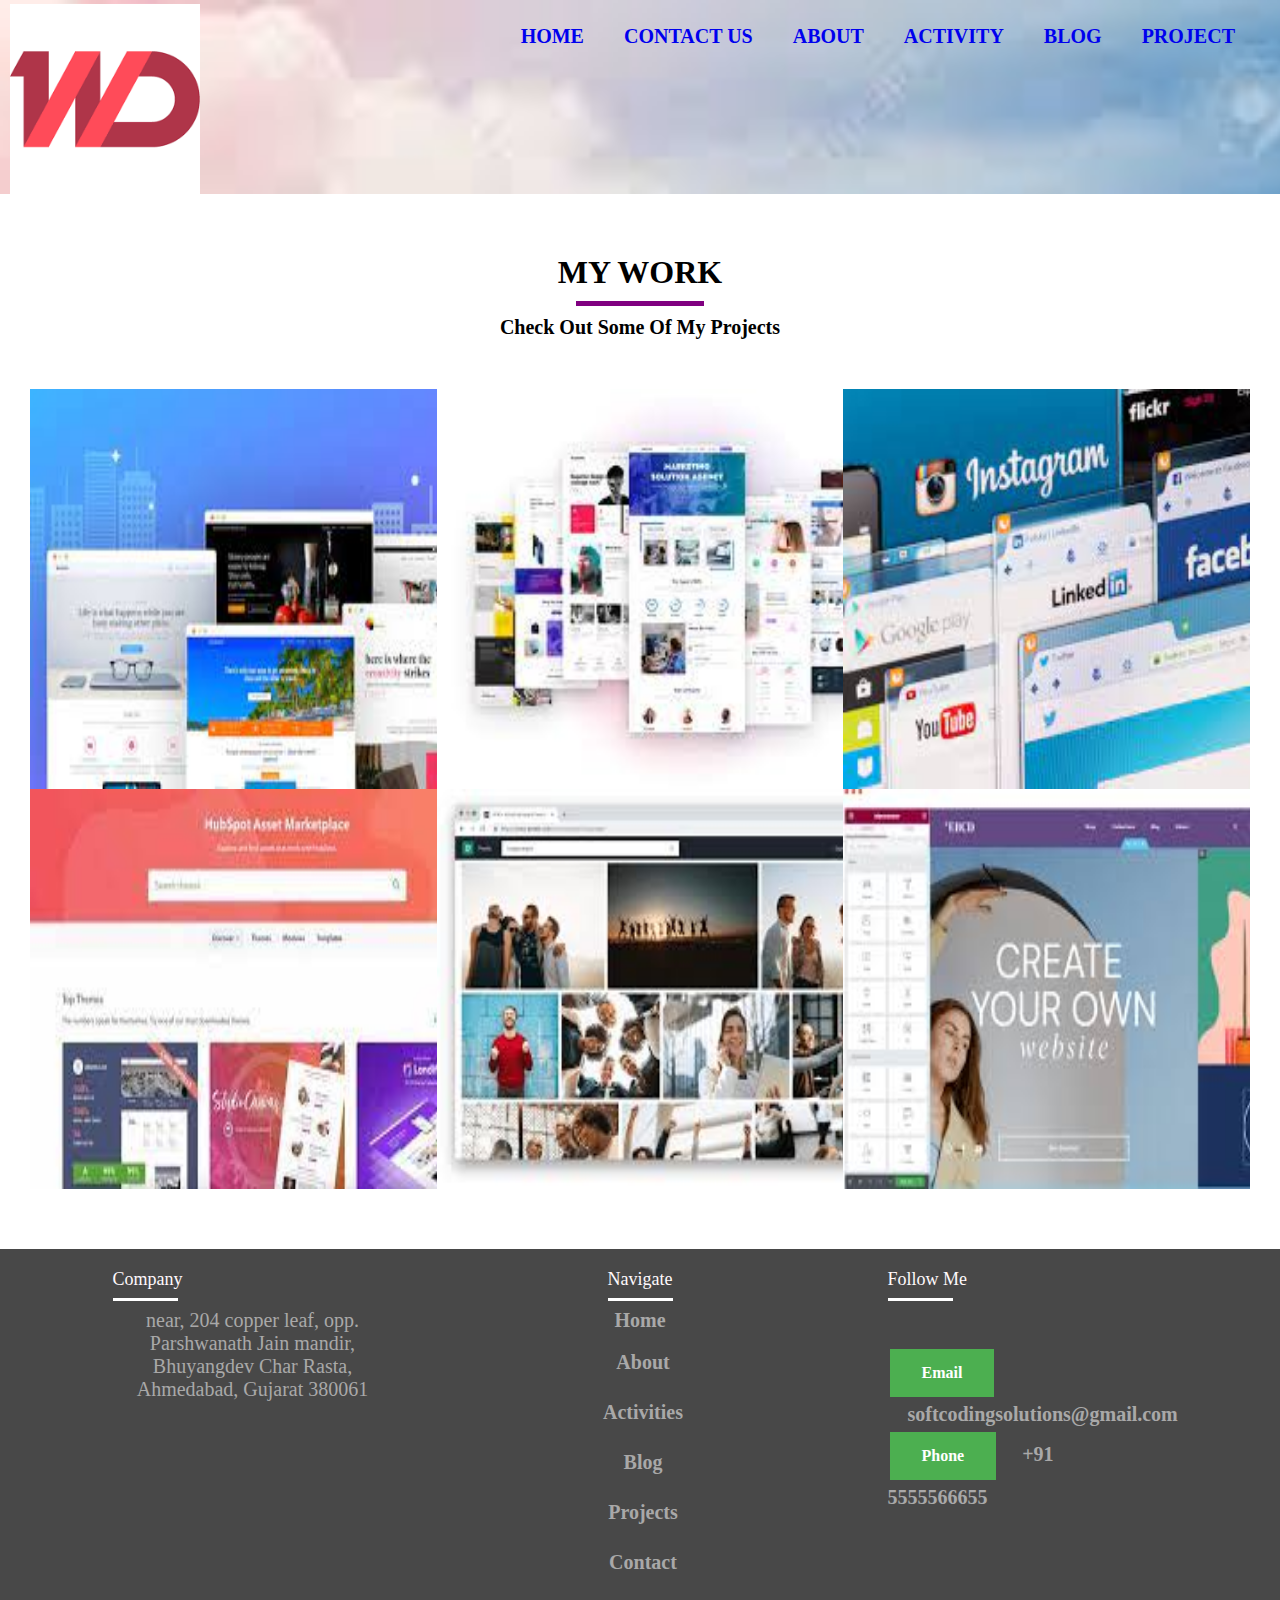
<file: work.html>
<html>
    <head>
        <meta charset="UTF-8"/>
        <meta http-equiv="X-UA-Compatible" content="IE-edge"/>
        <meta name="viewport" content="width=device_width initial-scale=1.0"/>
        <link rel="stylesheet" href="style.css" />
        <link rel="stylesheet" href="https://cdnjs.cloudflare.com/ajax/libs/font-awesome/6.1.1/css/all.min.css" integrity="sha512-KfkfwYDsLkIlwQp6LFnl8zNdLGxu9YAA1QvwINks4PhcElQSvqcyVLLD9aMhXd13uQjoXtEKNosOWaZqXgel0g==" crossorigin="anonymous" referrerpolicy="no-referrer" />
         
    </link>
    <script type="script.js"></script>
       
        </head>
        <body>

            <header>
                <div class="header">
                <div class="logo">
                 <img src="/images (1).png">
                </div>   
                <div class="nav-bar">
                    <ul>
                        <li><a href="index.task1.html">HOME</a></li>
                        <li><a href="contact.html">CONTACT US</a></li>
                        <li><a href="about.html">ABOUT</a></li>
                        <li><a href="activity.html">ACTIVITY</a></li>
                        <li><a href="blog.html">BLOG</a></li>
                        <li><a href="project.html">PROJECT</a></li>
                    </ul>
                    
                </div>
                     </div> 
                    </div>
                     

                     
            </header>
            
            
            <h1>
                MY WORK
            </h1>
            <div class="line"></div>
            <b>
            <p>
                Check Out Some Of My Projects
            </p>
            </b>
            <div class="items">
                <div class="item">
                    <div class="item-image">
                        <img src="/download (5).jpg" alt="">
                    </div>
                    <div class="item-text">
                        <div class="item-text-wrap">
                            <p>Project 1</p>
                            <h2>Business App template</h2>
                        </div>
                    </div>
                </div>
        
                <div class="item">
                    <div class="item-image">
                        <img src="/download (6).jpg" alt="">
                    </div>
                    <div class="item-text">
                        <div class="item-text-wrap">
                            <p>Project 2</p>
                            <h2>Language Learning</h2>
                        </div>
                    </div>
                </div>
        
                <div class="item">
                    <div class="item-image">
                        <img src="/download (7).jpg" alt="">
                    </div>
                    <div class="item-text">
                        <div class="item-text-wrap">
                            <p>Project 3</p>
                            <h2>Restaurant App</h2>
                        </div>
                    </div>
                </div>
        
                <div class="item">
                    <div class="item-image">
                        <img src="/download 10.jpg" alt="">
                    </div>
                    <div class="item-text">
                        <div class="item-text-wrap">
                            <p>Project 4</p>
                            <h2>Photography</h2>
                        </div>
                    </div>
                </div>
        
                <div class="item">
                    <div class="item-image">
                        <img src="/images (9).jpg" alt="">
                    </div>
                    <div class="item-text">
                        <div class="item-text-wrap">
                            <p>Project 5</p>
                            <h2>Exploring World</h2>
                        </div>
                    </div>
                </div>
        
                <div class="item">
                    <div class="item-image">
                        <img src="/images 13.jpg" alt="">
                    </div>
                    <div class="item-text">
                        <div class="item-text-wrap">
                            <p>Project 6</p>
                            <h2>UI/UX Design</h2>
                        </div>
                    </div>
                </div>
                
            </div>

            <footer class="footer">
                <div class="foot">
                    <div class="div1">
                        <h4>Company</h4>
                        <div class="bottomline"></div>
                             <p>
                                near, 204 copper leaf,
                                opp. Parshwanath Jain mandir,
                                Bhuyangdev Char Rasta, 
                                Ahmedabad, Gujarat 380061
                            </p>
                    </div>
                     <div class="div1">
                        <center>
                            <h4>Navigate</h4>
                            <div class="bottomline"></div>
                                
                                    
                            
                                    </h1><a href="index.html">Home</a></h1>
                                    <h1><a href="about.html">About</a></h1>
                                    <h1><a href="#">Activities</a></h1>
                                    <h1><a href="blog.html">Blog</a></h1>
                                    <h1><a href="#">Projects</a></h1>
                                    <h1><a href="#">Contact</a></h1>
                        </center>
                                
                    </div>
                    <div class="div1">
                        <h4>Follow me</h4>
                            <div class="bottomline"></div>
                            <div class="icon">
                                <i class="fa-brands fa-facebook"></i>
                                <i class="fa-brands fa-twitter"></i>
                                <i class="fa-brands fa-instagram-square"></i>
                                <i class="fa-brands fa-linkedin-in"></i>
                            </div>
                            <i class="fas fa-envelope fa-2x"></i>
                             <h3>Email</h3>
                            <a href="#"class="btn-dark">softcodingsolutions@gmail.com</a>
                            <i class="fas fa-phone fa-2x"></i>
                            <h3>Phone</h3>
                            <a href="#" class="btn-dark">+91 5555566655</a>
                     </div>
                </div>
                </footer>

        </body>
</html>
</file>
<file: style.css>
*{
    margin: 0;
    padding: 0;
    box-sizing: border-box;
    

}
header {
    
    background-attachment: fixed;
    background-image: url("/images\ \(5\).jpg");
    background-repeat: no-repeat;
    background-size: 200px 200px;

    background-size: cover;

}
.header{
    display: flex;
    justify-content: space-between;
}
.nav-bar{
    margin: 15px;
    padding: 10px;
}
a {
    text-decoration: none;
    margin: 50px 20px;
   padding: 20px 0px;
    font-weight: bolder;
    font-size: 20px;
   
    

}
.logo img {
    
    width: 200px;
  float: left;
  padding-left: 5%;
  padding-top: 2%;
  
    
    
    

}
a:hover{
    text-decoration: underline;
    cursor: pointer;
    text-decoration-color: brown;
    

}

ul{
    list-style: none;
    display: flex;
    float: right;
    flex: 1;
    
}
h1{
 text-align: center;
 margin: 10px 10px;
 padding-top: 50px;

 
}
h2{
    text-decoration: none;
   
    padding: 10px 0px;
    font-weight: bolder;
    font-size: 20px black;
    text-align: center;
    margin-bottom: 50px;
    
    
}
h3{
    background-color: #4CAF50; /* Green */
    border: none;
    color: white;
    padding: 15px 32px;
    text-align: center;
    text-decoration: none;
    display: inline-block;
    font-size: 16px;
    margin: 6px 2px;
  cursor: pointer;

}

.line{
    border-top: 5px solid purple;
    width: 10%;
    position: center;
    display: flex;
    margin: auto;
    
    
    
}
.section-b{

    display: flex;
}
.content{

    display: flex;
    flex-direction: column;
    margin: 10px;
}
.content  p{
    text-align: center;
    
    
}
.content h1{
    text-align: center;
    color: black;
    font-size: 20px;
    padding-top: 10px;
   
}

p{
    text-align: center;
    font-size: 20px;
    margin-bottom: 50px;
}
.section-a{
    margin: 20px 20px;
    font-size: 20px;
    margin: 70px;
}

.content i{
   
   font-size: 30px;
   color: yellowgreen;
  
   
}
.degines{
    display: flex;
   margin: 5px 0;
flex-flow: row wrap;
justify-content: center;
}
.degine {
    flex: 1;
   padding: 10px;
    margin: 10px auto;
transition: 0.3s; 
width: 640px;
height: 200px;
margin: 20px;
border: 3px solid black ;
}
.white{
    background-color: aliceblue;
    background-size: cover;
}
.grey{
    background-color: gray;
    background-size: cover;
}
.degine .grey i{
    padding:10px 20px;
}
.degine i{
    font-size: 40px;
    color: tomato;
}
.degine h1{
    padding: 5px 20px;
}
.degine h2{
    padding: 5px 10px;
}
.draws{
    display: flex;
   margin: 5px 0;
flex-flow: row wrap;
justify-content: center;
margin-bottom: 60px;
padding-bottom: 70px;


}
.draw{
    flex: 1;
   padding: 50px;
    margin: 10px auto;
transition: 0.3s; 
width: 640px;
height: 200px;
margin: 20px;

}
.draw i {
    font-size: 50px;
    border-radius: 70%;
    background: #333;
    color: #fff;
    padding: 6px;
    width: 100px;
    line-height: 70px;
    text-align: center;
    position: relative;
    transition: all 1s;
    cursor: pointer;
    
    



}
.draw i:hover{
    background: yellow;
    width: 90px;
    height: 90px;
    line-height: 90px;

}
.draw h1{
    padding-top: 10px;
}

.footer{
    background-color: rgb(72, 72, 72);
    padding: 20px;
    margin-top: 10px;
    flex-direction: row wrap;
}
.foot{
    display: flex;
    justify-content: space-evenly;
}
.div1{
    width: 25%;
    padding: 0 15px;
}
.div1 h4{
    font-size: 18px;
    color:rgb(255, 249, 252);
    text-transform: capitalize;
    margin-bottom: 5px;
    font-weight: 500;
    position: relative;
}
.bottomline{
    height: 3px;
    width: 65px;
    background: #ffffff;
    margin: 8px 0;
}
.div1 p{
    color: #a9a8a8;
}
.div1 a{
    color: #a9a8a8;
}
.div1 h1{
    padding: 5px;
    cursor: pointer;
}
.foot h1 a{
    font-size: 20px;
    padding-left: 6px;
    width: 60px;
    line-height: 30px;
    transition: 1s ease;
    cursor: pointer;
    position: relative;
    text-decoration:none;
}
.foot h1 a:hover{
    color: yellow;
    padding-left: 10px;
}
.foot .div1 h3:hover{
    color:yellow;
   

}

.foot .div1 .btn-dark:hover{
    color:yellow;
    padding-left: 10px;



}
.icon i{
    padding: 15px;
    font-size: 30px;

}
.icon i:hover{
    color: yellow;
    padding: 10px;
}
*{
    margin: 0;
    padding: 0;
    box-sizing: border-box;   
    background-size: 50px 50px;
    background-repeat: no-repeat;
    background-attachment: fixed;
    background-size: 100% 100%;
}
.title{
    font-size: 50px;
    display: block;
    padding-top: 20px;
    text-align: center;
    font-weight: 100;
}
.line1{
    border-top: 5px solid purple;
    width: 5%;
    margin: auto;
    padding-bottom: 10px;
}
p{
    text-align: center;
    font-size: 20px;
}
.info img{
    width: 500px;
    height: 270px;
    padding-left: 80px;
    padding-top: 20px;
}
.info{
    display: flex;
}
.info h4{
    text-align: center;
    font-size: 35px;
    padding-top: 30px;
    margin-top :20px; 
    padding-bottom: 10px;
}

.info1{
    background-color: grey;
    margin-top: 20px;
}
.line2{
    border-left: 4px solid purple;
    margin-top: 20px;
    margin-left: 20px;
}
.top{
    display: flex;
    padding: 20px;
    text-align: center;
}
.award i{
    display: flex;
    justify-content: center;
    font-size: 50px;
    color: purple;
    padding-bottom:10px 10px ;
}
.award h3{
    text-align: center;
    margin: 2px;
    font-size: 30px;
    padding: 2px 10px;
}
.award{
    flex: 1;
   padding: 10px ;
    margin: 10px auto;
transition: 0.3s; 
width: 400px;
height: 320px;
margin: 20px;
border: 3px solid black ;
}
.div3 p{
    float: left;
    padding-bottom:10px;
    margin: 10px;
}
.line{
    border-top: 5px solid purple;
    width: 5%;
    margin: auto;
    padding-bottom: 10px;
    

}
.p12{
    flex-direction:row wrap;
    display: flex;
    justify-content: center;
    padding-top: 60px;
    float: left;
    padding: 10px;
    

}
.p12 p{
    border: solid black 3px;
    padding: 3px 3px;
    margin: 20px;
    background-color: aliceblue;

}
.p1 img{
    background-color: white;
  border-radius: 50%;
  size: 10px;
  margin: 4pxpx;
  margin-top: 10px;
  
  padding: 10px 10px;
}
.p1 h1{
    font-size: 20px;
    float: right;
}
.d12{
    flex-direction:row wrap;
    display: flex;
    justify-content: center;
    padding-top: 60px;
    
    padding: 10px;
    padding-right: 100px;
    
    background-color:lightblue;
    
 
 
    }
    .d1 {
        padding-right: 30px;
        margin-right: 40px;
        padding-top: 150px;
    }
    .d1 i{
    font-size: 60px;
    padding bottom: 90px;
    
    
    }
    .d1 h1{
        text-align: center;
    margin: 20px 20px;
    padding: 5px 20px;
    

}
.skill{
    background-color: lightblue;
}
.skill h1{
    color: brown;
}
.details{
    width: 100%;
    display: flex;  
    justify-content: space-between;
    margin-bottom: 10px;
}
.bar{
    position: relative;
 
    border: 2px solid rosybrown;
 
    border-radius: 20px;
  
}
.bar div{
    position: relative;
    width: 0;
    height: 9px;
    border-radius: 10px;
    background-color: yellowgreen;
   
 
}
.skills:not(:last-child){
    margin-bottom: 30px;
}
#html-bar{
    animation: html-fill 2s forwards;
}
@keyframes html-fill{
    100%{
        width: 90%;
    }
}
#css-bar{
    animation: css-fill 2s forwards;
}

@keyframes css-fill{
    100%{
        width: 75%;
    }
}

#js-bar{
    animation: js-fill 2s forwards;
}
@keyframes js-fill {
    100%{
        width: 72%;
    }
}

#jQuery-bar{
    animation: bootstrap-fill 2s forwards;
}
@keyframes bootstrap-fill{
    100%{
        width: 58%;
    }
} 
.btn-light{
    color: #333;
    background-color:red;
}
.blog h1{
    float:left;
    color: #ffffff;
    padding-top: 10px;
}
.blog1{
    flex-direction: row;
    display: flex;
    float: left;
}
.blog1 i{
    font-size: 20px;
    color: #ffffff;
}
.blog h4{
    color: #ffffff;
}
.blog p{
    float: left;
    text-align: justify;
    color: #ffffff;
}
.blog{
    display: flex;
    flex-direction: column;
    align-items: flex-start;
    justify-content: center;
    padding: 10px;
    background-color: #333;
    background-size: cover;
    border-top:yellow solid 3px;
    padding-top: 0px;
    

    
}
.blog img{
    border-radius: 50px;
    height: 50px;
    width: 50px;
    
}
.blog2 img{
    border-radius: 50px;
    height: 50px;
    width: 50px;

}
.blog2{
    display: flex;
    flex-direction: column;
    align-items: flex-start;
    justify-content: center;
    padding: 10px;
  
    padding-top: 0px;

}
.show-1 {
    color: aliceblue;
}

.blog2 h1{
    padding-top: 20px;
}
.blog3{
    flex-direction: row;
    display: flex;
    float: left;
}
.blog2 p{
    text-align: justify;
    float: left;
    padding-top: 20px;
}
.line{
border-top: 5px solid purple;
width: 10%;
position: center;
display: flex;
margin: auto;
}
.i1{
    flex-direction:row wrap;
    display: flex;
    justify-content: center;
    
    
    
    padding-left: 150px;
}
.i2{
    flex-direction:row wrap;
    display: flex;
    justify-content: center;
    
    
    
    padding-left: 150px;

}
.i3{
    flex-direction:row wrap;
    display: flex;
    justify-content: center;

    
    
    padding-left: 150px;

}
.items {
    display: grid;
    grid-template-columns: repeat(3, 1fr);
    padding-left: 30px;
    padding-right: 30px;
    padding-bottom: 50px;
  }
  .item {
    position: relative;
    background-color: white;
    overflow: hidden;
  }
  .item-image img {
    height: 400px;
    width: 500px;
  }
  .item-text-wrap p {
    margin: 20px;
    font-size: 25px;
    color: black;
  }
  
  .item-text-wrap h2 {
    margin: 20px;
    font-size: 35px;
    color: black;
  }
  .item-text {
    position: absolute;
    top: 0;
    left: 0;
    bottom: 0;
    right: 0;
    padding-top: 25%;
    text-align: center;
    opacity: 0;
    z-index: 1;
    transform: opacity ease-in-out;
    transition-delay: 400ms;
  }
  .item:hover .item-text {
    opacity: 1;
  }
  .item::after {
    content: "";
    display: block;
    position: absolute;
    background: rgb(204, 214, 161);
    top: 0px;
    left: 0px;
    height: 100%;
    width: 100%;
    opacity: 0.8;
    transform: scale(2) translateX(-75%) translateY(-75%) rotate(-28deg);
    transition: transform 1.5s ease;
  }
  .item:hover::after {
    transform: scale(2) translateX(0) translateY(0) rotate(-28deg);
  }
  .item:hover .item-image {
    transform: scale(1.5);
  }
  .item-image {
    transition: transform 1s ease-in-out;
  }
</file>
<file: about.css>
*{
    margin: 0;
    padding: 0;
    box-sizing: border-box;
    

}




.header {
    
    background-attachment: fixed;
    background-image: url("/images\ \(5\).jpg");
    background-repeat: no-repeat;
    background-size: 200px 200px;
    display: flex;
    justify-content: space-between;



    background-size: cover;

}
</file>
<file: activity.css>
*{
    margin: 0;
    padding: 0;
    box-sizing: border-box;
    

}




.header {
    
    background-attachment: fixed;
    background-image: url("/images\ \(5\).jpg");
    background-repeat: no-repeat;
    background-size: 200px 200px;
    display: flex;
    justify-content: space-between;



    background-size: cover;

}
</file>
<file: blog.css>
*{
    margin: 0;
    padding: 0;
    box-sizing: border-box;
    

}




.header {
    
    background-attachment: fixed;
    background-image: url("/images\ \(5\).jpg");
    background-repeat: no-repeat;
    background-size: 200px 200px;
    display: flex;
    justify-content: space-between;



    background-size: cover;
    padding-bottom: 10px;

}
</file>
<file: contact.css>
*{
    margin: 0;
    padding: 0;
    box-sizing: border-box;
    

}




.header {
    
    background-attachment: fixed;
    background-image: url("/images\ \(5\).jpg");
    background-repeat: no-repeat;
    background-size: 200px 200px;
    display: flex;
    justify-content: space-between;



    background-size: cover;
    padding-bottom: 10px;

}
.text-fields{
    display: grid;
    grid-template-areas:
        "name email"
        "subject phone"
        "message message";
    grid-gap: 1.2rem;
    margin-bottom: 1.2rem;
}
.py-3 {
    padding: 3rem 0;
}
.text-center {
    text-align: center;
    background-color: lightcyan;
}
* {
    margin: 0;
    padding: 0;
}
user agent stylesheet
section {
    display: block;
}
body {
    font-family: "Times New Roman", Times, serif;
    line-height: 1.6;
    background: #fff;
}
:host, :root {
    --fa-font-solid: normal 900 1em/1 "Font Awesome 6 Free";
}
:host, :root {
    --fa-font-regular: normal 400 1em/1 "Font Awesome 6 Free";
}
:host, :root {
    --fa-font-brands: normal 400 1em/1 "Font Awesome 6 Brands";
}
.bg-dark {
    background: #333;
    color: #fff;
}
.py-3 {
    padding: 3rem 0;
}
* {
    margin: 0;
    padding: 0;
}
user agent stylesheet
section {
    display: block;
}
body {
    font-family: "Times New Roman", Times, serif;
    line-height: 1.6;
    background: #fff;
}
:host, :root {
    --fa-font-solid: normal 900 1em/1 "Font Awesome 6 Free";
}
:host, :root {
    --fa-font-regular: normal 400 1em/1 "Font Awesome 6 Free";
}
:host, :root {
    --fa-font-brands: normal 400 1em/1 "Font Awesome 6 Brands";
}
.bg-main {
    background:#ffbc00;
    color: #fff;
    padding-top: 10px;
    padding-bottom: 10px;
}
#contact-c h1 {
    text-align: center;
    font-size: 4rem;
    color: black;
}
.py-4 {
    padding: 4rem 0;
}
* {
    margin: 0;
    padding: 0;
}
user agent stylesheet
section {
    display: block;
}
body {
    font-family: "Times New Roman", Times, serif;
    line-height: 1.6;
    background: #fff;
}
:host, :root {
    --fa-font-solid: normal 900 1em/1 "Font Awesome 6 Free";
}
:host, :root {
    --fa-font-regular: normal 400 1em/1 "Font Awesome 6 Free";
}
:host, :root {
    --fa-font-brands: normal 400 1em/1 "Font Awesome 6 Brands";
}
* {
    margin: 0;
    padding: 0;
}
user agent stylesheet
script {
    display: none;
}
body {
    font-family: "Times New Roman", Times, serif;
    line-height: 1.6;
    background: #fff;
}
:host, :root {
    --fa-font-solid: normal 900 1em/1 "Font Awesome 6 Free";
}
:host, :root {
    --fa-font-regular: normal 400 1em/1 "Font Awesome 6 Free";
}
:host, :root {
    --fa-font-brands: normal 400 1em/1 "Font Awesome 6 Brands";
}
  

#contact-a .text-fields .text-input {
    padding: 0.5rem 1rem;
}
#contact-a .text-fields .message-input {
    grid-area: message;
    height: 100px;
}
element.style {
    width: 1261px;
    height: 206px;
}
#contact-a .text-fields .text-input {
    padding: 0.5rem 1rem;
}
#contact-a .text-fields .message-input {
    grid-area: message;
    height: 100px;
}
* {
    margin: 0;
    padding: 0;
}
user agent stylesheet
textarea {
    writing-mode: horizontal-tb !important;
  
    font-family: monospace;
    text-rendering: auto;
    color: fieldtext;
    letter-spacing: normal;
    word-spacing: normal;
    line-height: normal;
    text-transform: none;
    text-indent: 0px;
    text-shadow: none;
    display: inline-block;
    text-align: start;
    appearance: auto;
    -webkit-rtl-ordering: logical;
    resize: auto;
    cursor: text;
    white-space: pre-wrap;
    overflow-wrap: break-word;
    background-color: field;
    column-count: initial !important;
    box-sizing: border-box;
    margin: 0em;
    border-width: 1px;
    border-style: solid;
    border-color: -internal-light-dark(rgb(118, 118, 118), rgb(133, 133, 133));
    border-image: initial;
    padding: 2px;
}
.text-center {
    text-align: center;
}
body {
    font-family: "Times New Roman", Times, serif;
    line-height: 1.6;
    background: #fff;
}
:host, :root {
    --fa-font-solid: normal 900 1em/1 "Font Awesome 6 Free";
}
:host, :root {
    --fa-font-regular: normal 400 1em/1 "Font Awesome 6 Free";
}
:host, :root {
    --fa-font-brands: normal 400 1em/1 "Font Awesome 6 Brands";
}

#contact-a .text-fields .text-input {
    padding: 0.8rem 1rem;
}
#contact-a .text-fields .name-input {
    grid-area: name;
}
#contact-a .text-fields .name-input {
    grid-area: name;
}
.form-content input {
    background-color: transparent;
    border: 0;
    border-bottom: 1px #888 solid;
    display: block;
    width: 100%;
    padding: 15px 0;
    font-size: 18px;
    color: #444;
}
.py-3 {
    display: flex;
    flex-direction: row;
    padding-left: 500px;
}
#contact-b .contact-info {
    display: flex;
    flex-direction: row;
    justify-content: space-around;
    padding: 60px;
    padding-top: 10px;
    padding-bottom: 10px;
}
</file>
<file: project.css>
*{
    margin: 0;
    padding: 0;
    box-sizing: border-box;
    

}




.header {
    
    background-attachment: fixed;
    background-image: url("/images\ \(5\).jpg");
    background-repeat: no-repeat;
    background-size: 200px 200px;
    display: flex;
    justify-content: space-between;



    background-size: cover;
    padding-bottom: 10px;

}
.container1 h5 {
    background: url(https://images.unsplash.com/photo-1518655048521-f130df041f66?ixlib=rb-1.2.1&ixid=MnwxMjA3fDB8MHxwaG90by1wYWdlfHx8fGVufDB8fHx8&auto=format&fit=crop&w=870&q=80) no-repeat center center/cover;
    padding: 200px;
    text-align: center;
    font-size: 5rem;
    opacity: 0.8;
    border-top: solid purple;
}

* {
    margin: 0;
    padding: 0;
    box-sizing: border-box;
}
user agent stylesheet
h5 {
    display: block;
    font-size: 0.83em;
    margin-block-start: 1.67em;
    margin-block-end: 1.67em;
    margin-inline-start: 0px;
    margin-inline-end: 0px;
    font-weight: bold;
    border-top: solid purple;
}
:host, :root {
    --fa-font-solid: normal 900 1em/1 "Font Awesome 6 Free";
}
:host, :root {
    --fa-font-regular: normal 400 1em/1 "Font Awesome 6 Free";
}
:host, :root {
    --fa-font-brands: normal 400 1em/1 "Font Awesome 6 Brands";
}
.projects {
    line-height: 1.5rem;
}
* {
    margin: 0;
    padding: 0;
    box-sizing: border-box;
}
user agent stylesheet
div {
    display: block;
}
:host, :root {
    --fa-font-solid: normal 900 1em/1 "Font Awesome 6 Free";
}
:host, :root {
    --fa-font-regular: normal 400 1em/1 "Font Awesome 6 Free";
}
:host, :root {
    --fa-font-brands: normal 400 1em/1 "Font Awesome 6 Brands";
}
* {
    margin: 0;
    padding: 0;
    box-sizing: border-box;
}
user agent stylesheet
div {
    display: block;
}
.projects {
    line-height: 1.5rem;
}
:host, :root {
    --fa-font-solid: normal 900 1em/1 "Font Awesome 6 Free";
}
:host, :root {
    --fa-font-regular: normal 400 1em/1 "Font Awesome 6 Free";
}
:host, :root {
    --fa-font-brands: normal 400 1em/1 "Font Awesome 6 Brands";
}
.pre {
    overflow-y: scroll;
    height: 30vh;
}
pre {
    margin-left: -110px !important;
}
.footer-col ul li a, pre {
    font-size: 16px;
    text-transform: capitalize;
    color: #ffffff;
    text-decoration: none;
    font-weight: 300;
    color: #bbbbbb;
    display: block;
    transition: all 0.3s ease;
}
* {
    margin: 0;
    padding: 0;
    box-sizing: border-box;
}
user agent stylesheet
pre {
    display: block;
    font-family: monospace;
    white-space: pre;
    margin: 1em 0px;
}
.project_grid {
    display: grid;
    grid-template-columns: repeat(3, 1fr);
    grid-gap: 1rem;
    background: #555;
    color: #fff;
}
.projects {
    line-height: 1.5rem;
}
:host, :root {
    --fa-font-solid: normal 900 1em/1 "Font Awesome 6 Free";
}
:host, :root {
    --fa-font-regular: normal 400 1em/1 "Font Awesome 6 Free";
}
:host, :root {
    --fa-font-brands: normal 400 1em/1 "Font Awesome 6 Brands";
}
.container1{
    background-color:black;
}
.projects h2{
    color: #fff;
}
.project_grid .h3:hover{
    border-radius: 0%;
    color: yellow;
    padding: 20px;

}
</file>
